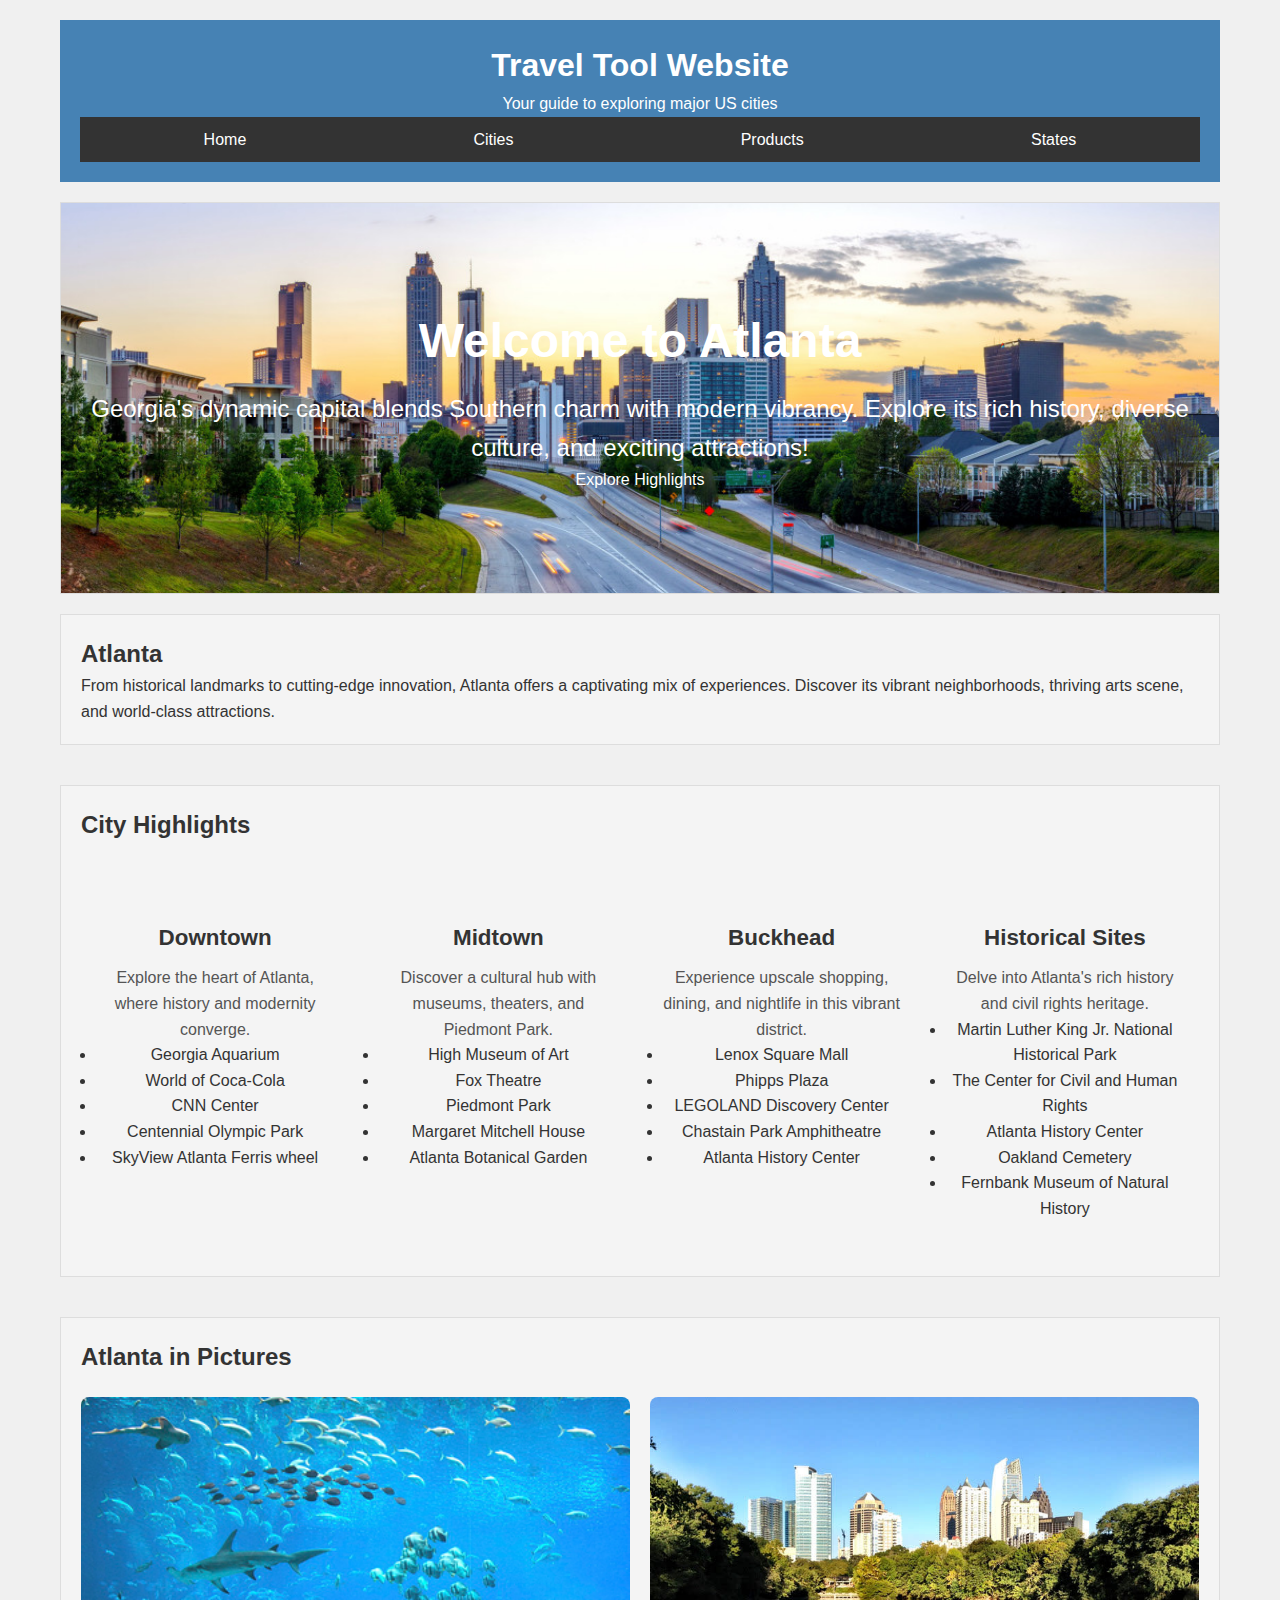
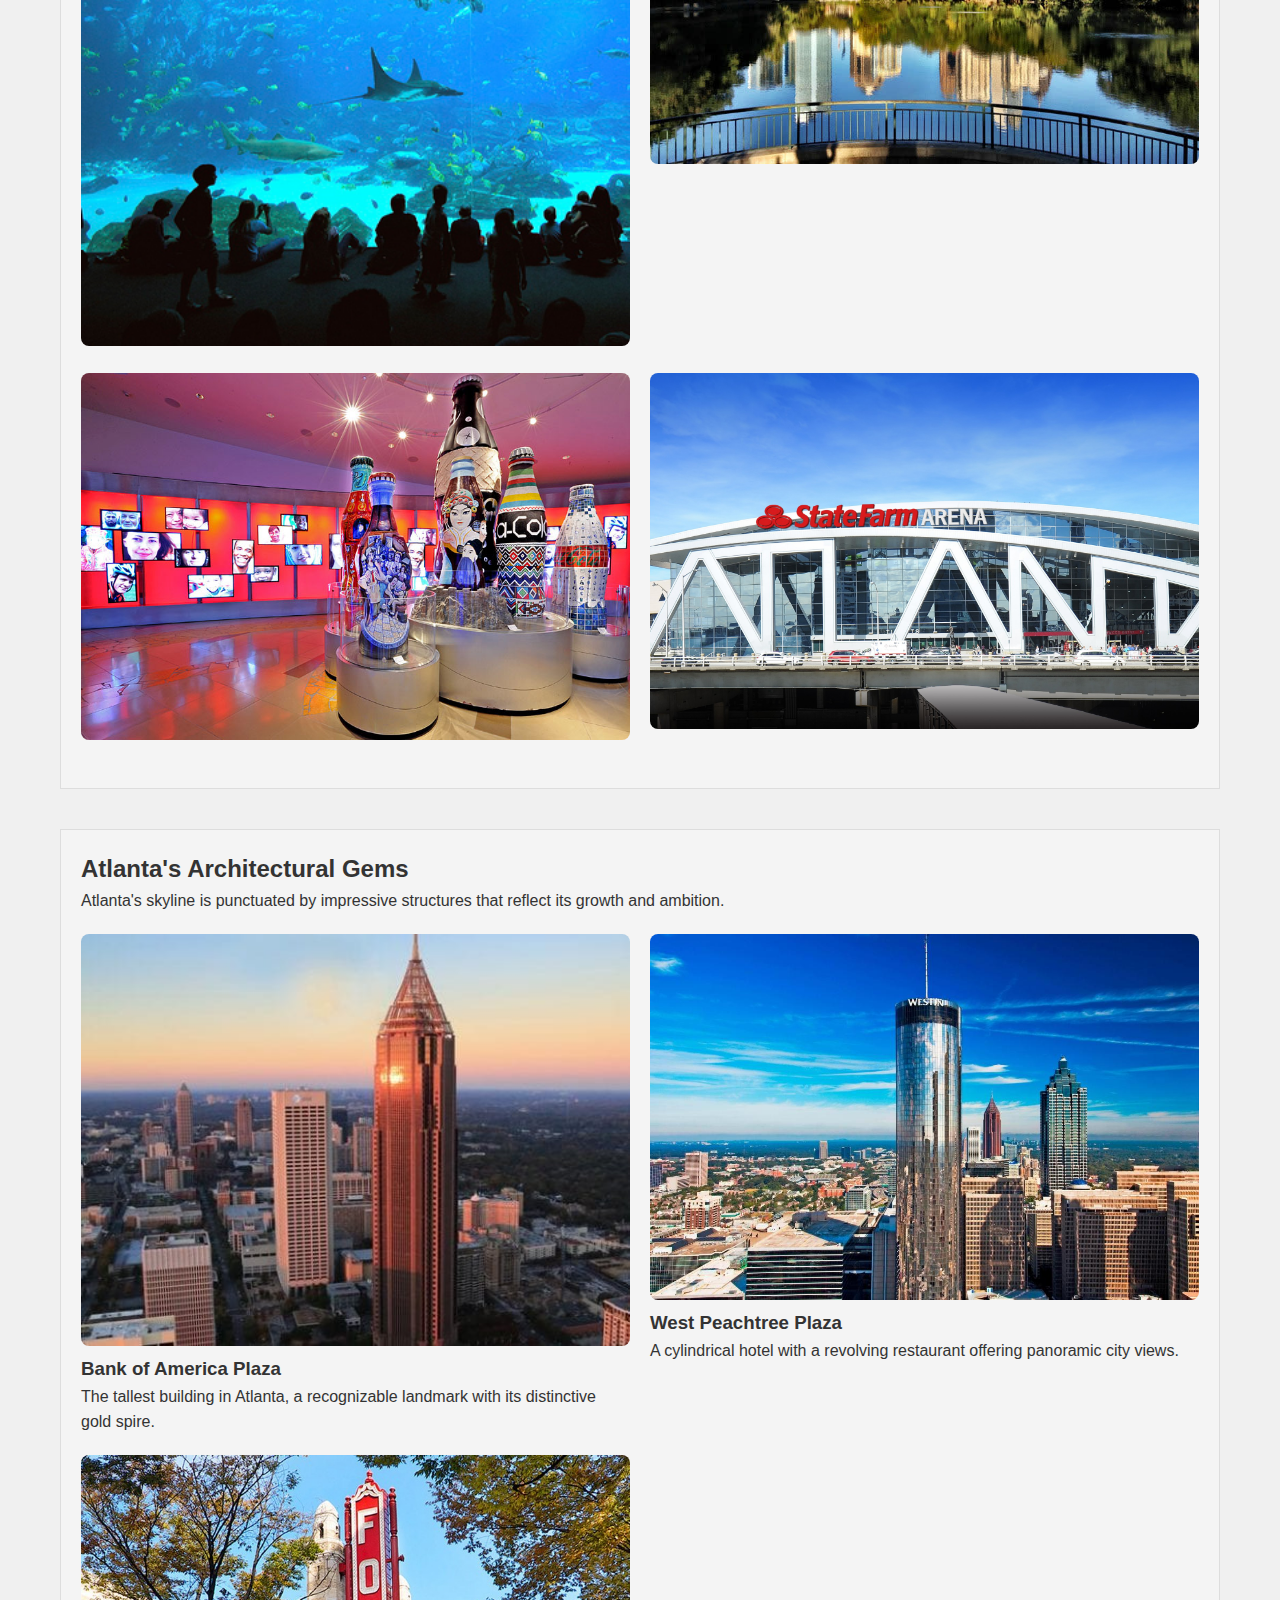
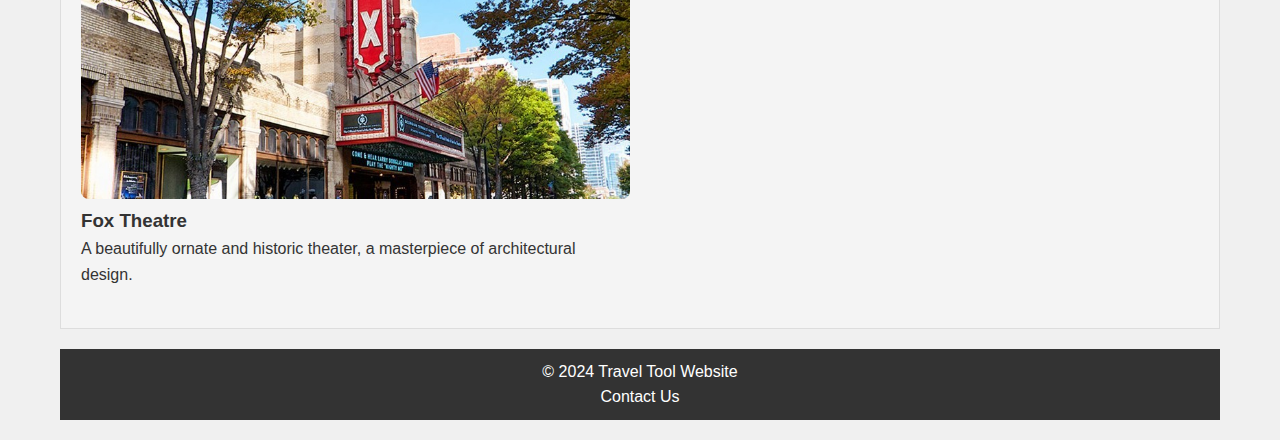
<file: atl.html>
<!DOCTYPE html>
<html lang="en">
<head>
    <meta charset="UTF-8">
    <meta name="viewport" content="width=device-width, initial-scale=1.0">
    <meta name="description" content="Explore   
    Atlanta's vibrant blend of Southern charm and modern attractions. Discover historical landmarks, cultural hubs, and exciting things to do.">   
    <title>Travel Tool - Atlanta</title>
    <link rel="stylesheet" href="styles.css"> 
</head>
<body>
    <div id="wrapper">
        <header>
            <a href="index.html"><h1>Travel Tool Website</h1></a>
            <p>Your guide to exploring major US cities</p>
            <nav aria-label="Main Navigation">
                <ul>
                    <li><a href="index.html">Home</a></li>
                    <li><a href="cities.html">Cities</a></li>
                    <li><a href="products.html">Products</a></li>
                    <li class="dropdown">
                        <a href="states.html">States</a>
                        <ul class="dropdown-content">
                            <li><a href="newYork.html">New York</a></li>
                            <li><a href="cali.html">California</a></li>
                            <li><a href="florida.html">Florida</a></li>
                            <li><a href="atl.html">Atlanta</a></li>
                            <li><a href="illinois.html">Illinois</a></li>
                        </ul>
                    </li>
                </ul>
            </nav>
        </header>
        
        <section id="hero" style="background-image: url('img/atl.jpg');"> 
            <div class="hero-text">
                <h2>Welcome to Atlanta</h2>
                <p>Georgia's dynamic capital blends Southern charm with modern vibrancy. Explore its rich history, diverse culture, and exciting attractions!</p>
                <a href="#city-highlights" class="explore-button">Explore Highlights</a>
            </div>
        </section>

        <main>
            <section id="intro">
                <h2>Atlanta</h2>
                <p>From historical landmarks to cutting-edge innovation, Atlanta offers a captivating mix of experiences. Discover its vibrant neighborhoods, thriving arts scene, and world-class attractions.</p>
            </section>

            <section id="city-highlights">
                <h2>City Highlights</h2>
                <div class="highlights-grid">
                    <div class="highlight">
                        <h3>Downtown</h3>
                        <p>Explore the heart of Atlanta, where history and modernity converge.</p>
                        <ul>
                            <li>Georgia Aquarium</li>
                            <li>World of Coca-Cola</li>
                            <li>CNN Center</li>
                            <li>Centennial Olympic Park</li>
                            <li>SkyView Atlanta Ferris wheel</li>
                        </ul>
                    </div>
                    <div class="highlight">
                        <h3>Midtown</h3>
                        <p>Discover a cultural hub with museums, theaters, and Piedmont Park.</p>
                        <ul>
                            <li>High Museum of Art</li>
                            <li>Fox Theatre</li>
                            <li>Piedmont Park</li>
                            <li>Margaret Mitchell House</li>
                            <li>Atlanta Botanical Garden</li>
                        </ul>
                    </div>
                    <div class="highlight">
                        <h3>Buckhead</h3>
                        <p>Experience upscale shopping, dining, and nightlife in this vibrant district.</p>
                        <ul>
                            <li>Lenox Square Mall</li>
                            <li>Phipps Plaza</li>
                            <li>LEGOLAND Discovery Center</li>
                            <li>Chastain Park Amphitheatre</li>
                            <li>Atlanta History Center</li>
                        </ul>
                    </div>
                    <div class="highlight">
                        <h3>Historical Sites</h3>
                        <p>Delve into Atlanta's rich history and civil rights heritage.</p>
                        <ul>
                            <li>Martin Luther King Jr. National Historical Park</li>
                            <li>The Center for Civil and Human Rights</li>
                            <li>Atlanta History Center</li>
                            <li>Oakland Cemetery</li>
                            <li>Fernbank Museum of Natural History</li>
                        </ul>
                    </div>
                </div>
            </section>

            <section id="atlanta-photos">
                <h2>Atlanta in Pictures</h2>
                <div class="city-grid">
                    <div class="column">
                        <img src="img/quarium.png" alt="Georgia Aquarium, Atlanta"> 
                    </div>
                    <div class="column">
                        <img src="img/piedmontPark.jpg" alt="Piedmont Park, Atlanta"> 
                    </div>
                    <div class="column">
                        <img src="img/Coke.jpg" alt="World of Coca-Cola, Atlanta"> 
                    </div>
                   <div class="column">
                        <img src="img/state.jpg" alt="state farm arena"> 
                    </div>
                </div>
            </section>

            <section id="tall-structures">
                <h2>Atlanta's Architectural Gems</h2>
                <p>Atlanta's skyline is punctuated by impressive structures that reflect its growth and ambition.</p>

                <div class="city-grid">
                    <div class="column">
                        <img src="img/BOA.jpg" alt="Bank of America Plaza, Atlanta"> 
                        <h3>Bank of America Plaza</h3>
                        <p>The tallest building in Atlanta, a recognizable landmark with its distinctive gold spire.</p>
                    </div>
                    <div class="column">
                        <img src="img/westPeach.jpg" alt="West Peachtree Plaza, Atlanta"> 
                        <h3>West Peachtree Plaza</h3>
                        <p>A cylindrical hotel with a revolving restaurant offering panoramic city views.</p>
                    </div>
                    <div class="column">
                        <img src="img/Fox.jpg" alt="Fox Theatre, Atlanta"> 
                        <h3>Fox Theatre</h3>
                        <p>A beautifully ornate and historic theater, a masterpiece of architectural design.</p>
                    </div>
                </div>
            </section>

        </main>

        <footer>
            <p>© 2024 Travel Tool Website</p>
            <p><a href="mailto:zach@gmail.com">Contact Us</a></p>
        </footer>
    </div>
    <script src="script.js"></script>

</body>
</html>
</file>
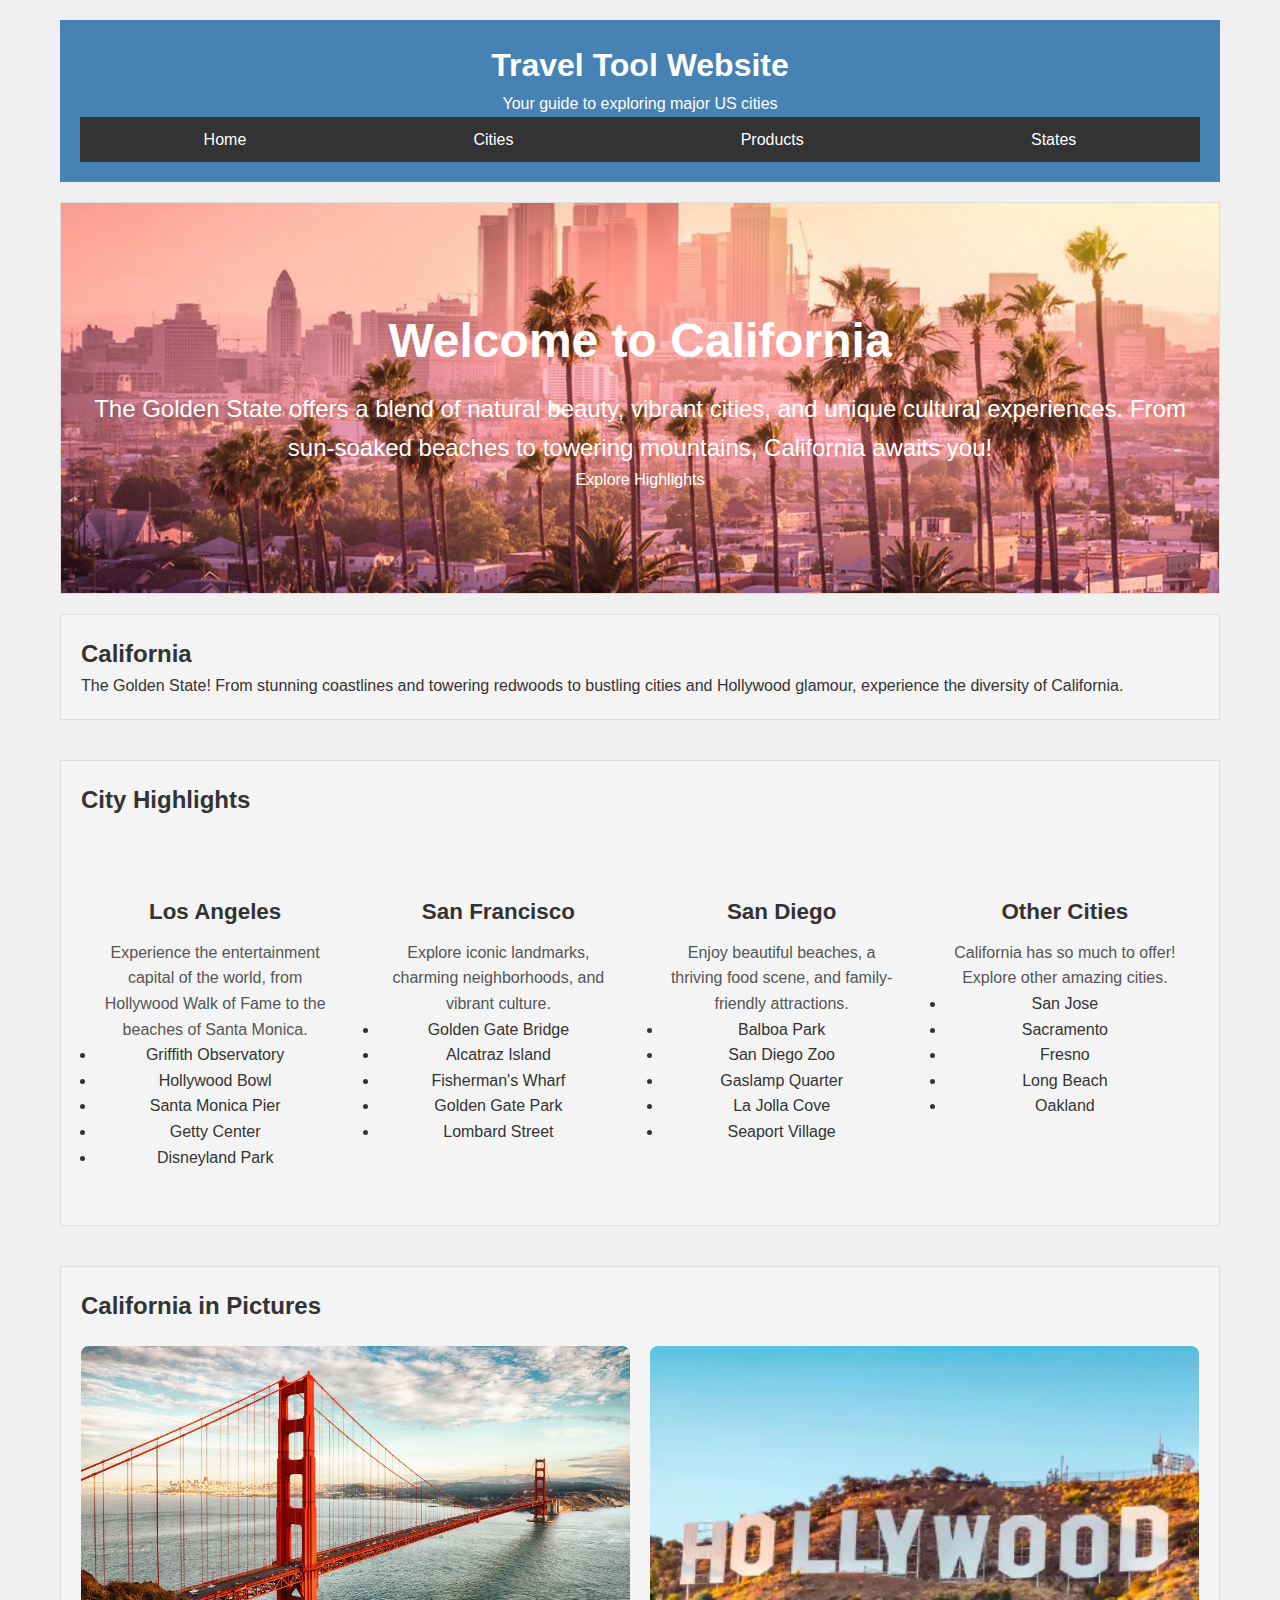
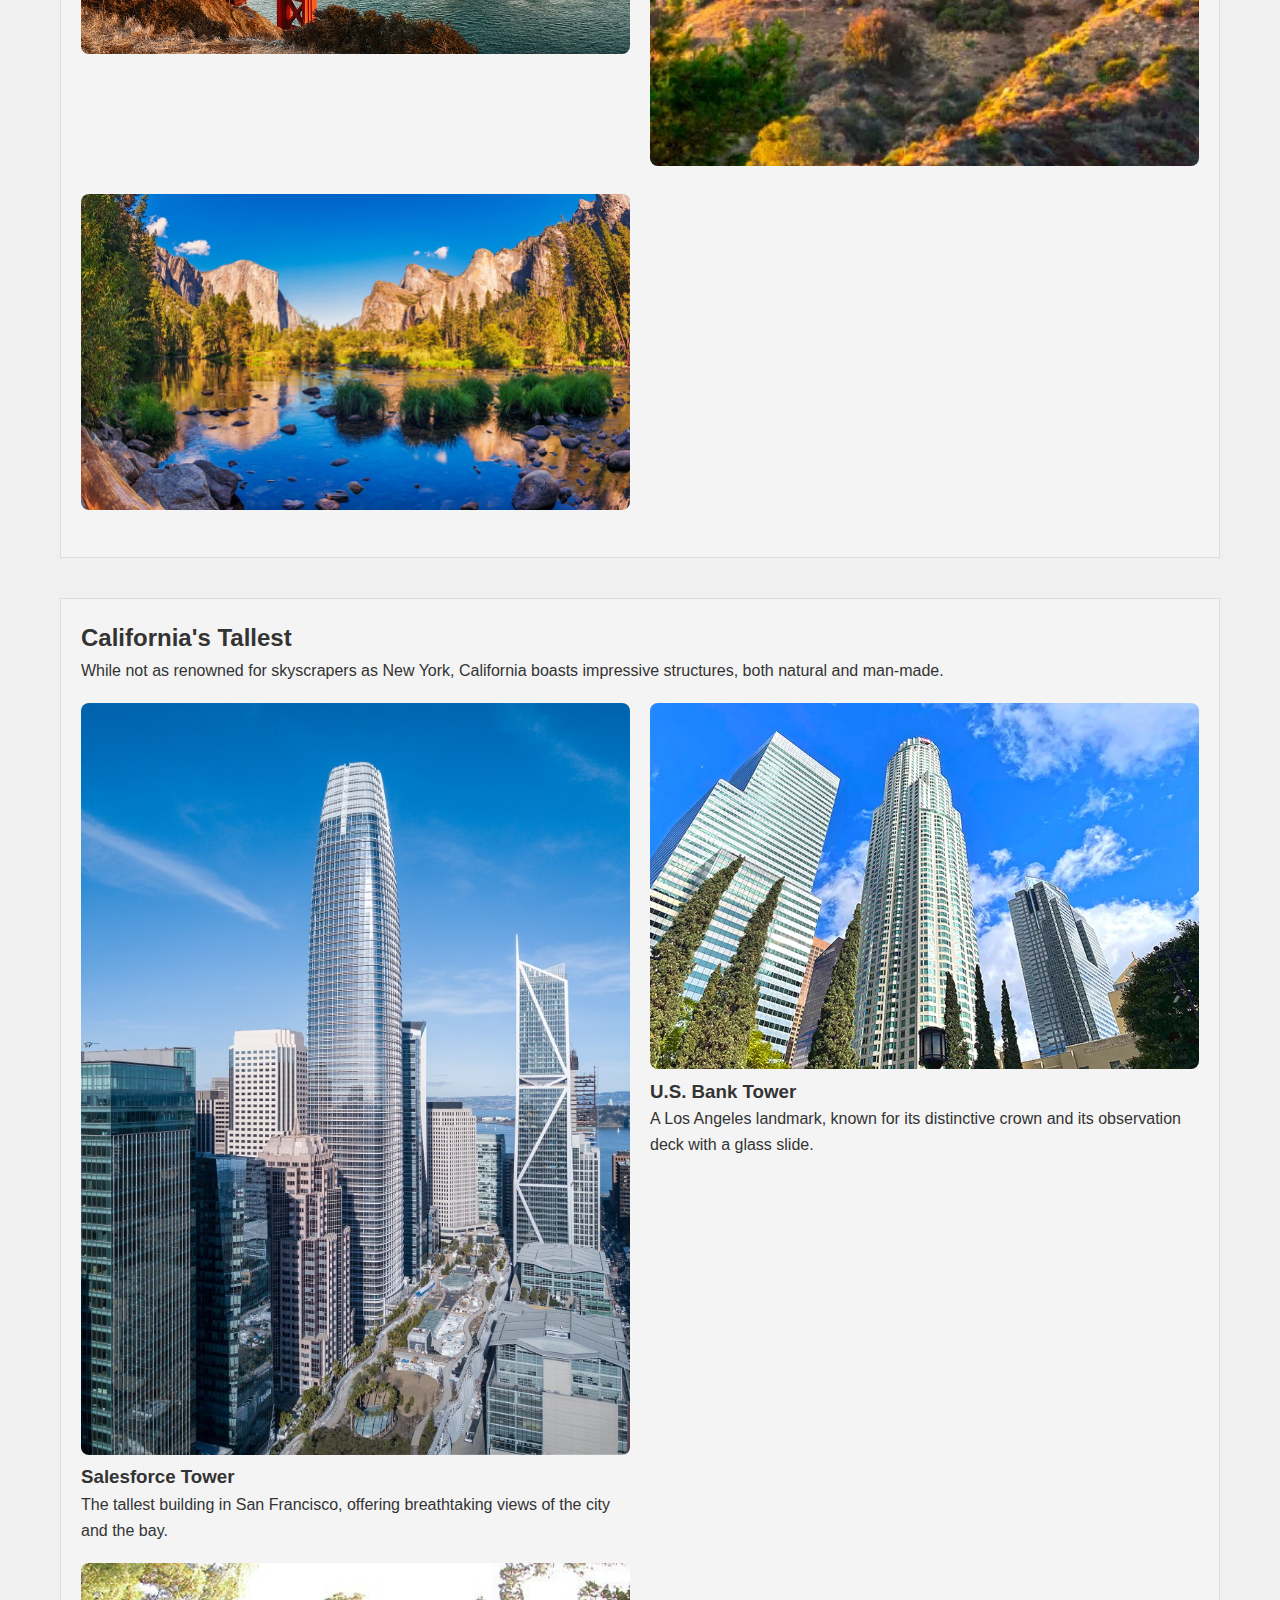
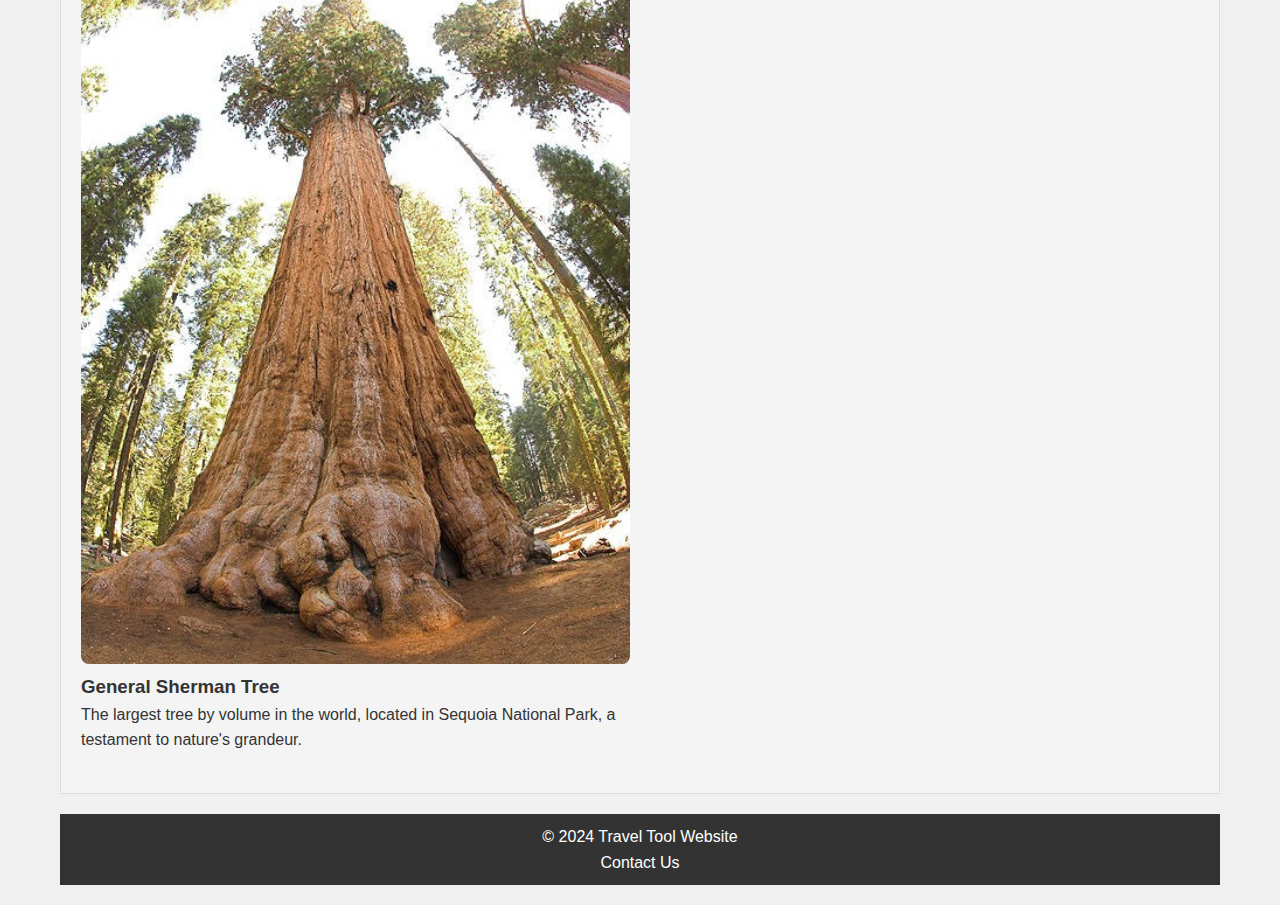
<file: cali.html>
<!DOCTYPE html>
<html lang="en">
<head>
    <meta charset="UTF-8">
    <meta name="viewport" content="width=device-width, initial-scale=1.0">
    <meta name="description" content="Discover   
    the Golden State! Explore California's iconic cities, stunning natural wonders, and diverse attractions, from beaches to mountains."> 
    <title>Travel Tool - California</title>
    <link rel="stylesheet" href="styles.css">
</head>
<body>
    <div id="wrapper">
        <header>
            <a href="index.html"><h1>Travel Tool Website</h1></a>
            <p>Your guide to exploring major US cities</p>
            <nav aria-label="Main Navigation">
                <ul>
                    <li><a href="index.html">Home</a></li>
                    <li><a href="cities.html">Cities</a></li>
                    <li><a href="products.html">Products</a></li>
                    <li class="dropdown">
                        <a href="states.html">States</a>
                        <ul class="dropdown-content">
                            <li><a href="newYork.html">New York</a></li>
                            <li><a href="cali.html">California</a></li>
                             <li><a href="florida.html">Florida</a></li>
                            <li><a href="atl.html">Atlanta</a></li>
                            <li><a href="illinois.html">Illinois</a></li>
                        </ul>
                    </li>
                </ul>
            </nav>
        </header>
        <section id="hero" style="background-image: url('img/CaliHero.jpeg');">
            <div class="hero-text">
                <h2>Welcome to California</h2>
                <p>The Golden State offers a blend of natural beauty, vibrant cities, and unique cultural experiences. From sun-soaked beaches to towering mountains, California awaits you!</p>
                <a href="#city-highlights" class="explore-button">Explore Highlights</a>
            </div>
        </section>
        

        <main>
            <section id="intro">
                <h2>California</h2>
                <p>The Golden State! From stunning coastlines and towering redwoods to bustling cities and Hollywood glamour, experience the diversity of California.</p>
            </section>
        

            <section id="city-highlights">
                <h2>City Highlights</h2>
                <div class="highlights-grid">
                    <div class="highlight">
                        <h3>Los Angeles</h3>
                        <p>Experience the entertainment capital of the world, from Hollywood Walk of Fame to the beaches of Santa Monica.</p>
                        <ul>
                            <li>Griffith Observatory</li>
                            <li>Hollywood Bowl</li>
                            <li>Santa Monica Pier</li>
                            <li>Getty Center</li>
                            <li>Disneyland Park</li>
                        </ul>
                    </div>
                    <div class="highlight">
                        <h3>San Francisco</h3>
                        <p>Explore iconic landmarks, charming neighborhoods, and vibrant culture.</p>
                        <ul>
                            <li>Golden Gate Bridge</li>
                            <li>Alcatraz Island</li>
                            <li>Fisherman's Wharf</li>
                            <li>Golden Gate Park</li>
                            <li>Lombard Street</li>
                        </ul>
                    </div>
                    <div class="highlight">
                        <h3>San Diego</h3>
                        <p>Enjoy beautiful beaches, a thriving food scene, and family-friendly attractions.</p>
                        <ul>
                            <li>Balboa Park</li>
                            <li>San Diego Zoo</li>
                            <li>Gaslamp Quarter</li>
                            <li>La Jolla Cove</li>
                            <li>Seaport Village</li>
                        </ul>
                    </div>
                    <div class="highlight">
                        <h3>Other Cities</h3>
                        <p>California has so much to offer! Explore other amazing cities.</p>
                        <ul>
                            <li>San Jose</li>
                            <li>Sacramento</li>
                            <li>Fresno</li>
                            <li>Long Beach</li>
                            <li>Oakland</li>
                        </ul>
                    </div>
                </div>
            </section>
    
            
            

            <section id="california-photos">
                <h2>California in Pictures</h2>
                <div class="city-grid">
                    <div class="column">
                        <img src="img/ggBridge.jpg" alt="Golden Gate Bridge, San Francisco">
                    </div>
                    <div class="column">
                        <img src="img/hollySign.webp" alt="Hollywood Sign, Los Angeles">
                    </div>
                    <div class="column">
                        <img src="img/yopark.jpg" alt="Yosemite National Park">
                    </div>
                </div>
            </section>

            <section id="tall-structures">
                <h2>California's Tallest</h2>
                <p>While not as renowned for skyscrapers as New York, California boasts impressive structures, both natural and man-made.</p>

                <div class="city-grid">
                    <div class="column">
                        <img src="img/salesF.jpg" alt="Salesforce Tower, San Francisco">
                        <h3>Salesforce Tower</h3>
                        <p>The tallest building in San Francisco, offering breathtaking views of the city and the bay.</p>
                    </div>
                    <div class="column">
                        <img src="img/bankTower.webp" alt="U.S. Bank Tower, Los Angeles">
                        <h3>U.S. Bank Tower</h3>
                        <p>A Los Angeles landmark, known for its distinctive crown and its observation deck with a glass slide.</p>
                    </div>
                    <div class="column">
                        <img src="img/ShermanTree.jpg" alt="General Sherman Tree">
                        <h3>General Sherman Tree</h3>
                        <p>The largest tree by volume in the world, located in Sequoia National Park, a testament to nature's grandeur.</p>
                    </div>
                </div>
            </section>

        </main>

        <footer>
            <p>© 2024 Travel Tool Website</p>
            <p><a href="mailto:zach@gmail.com">Contact Us</a></p>
        </footer>
    </div>
    <script src="script.js"></script>

</body>

</html>
</file>
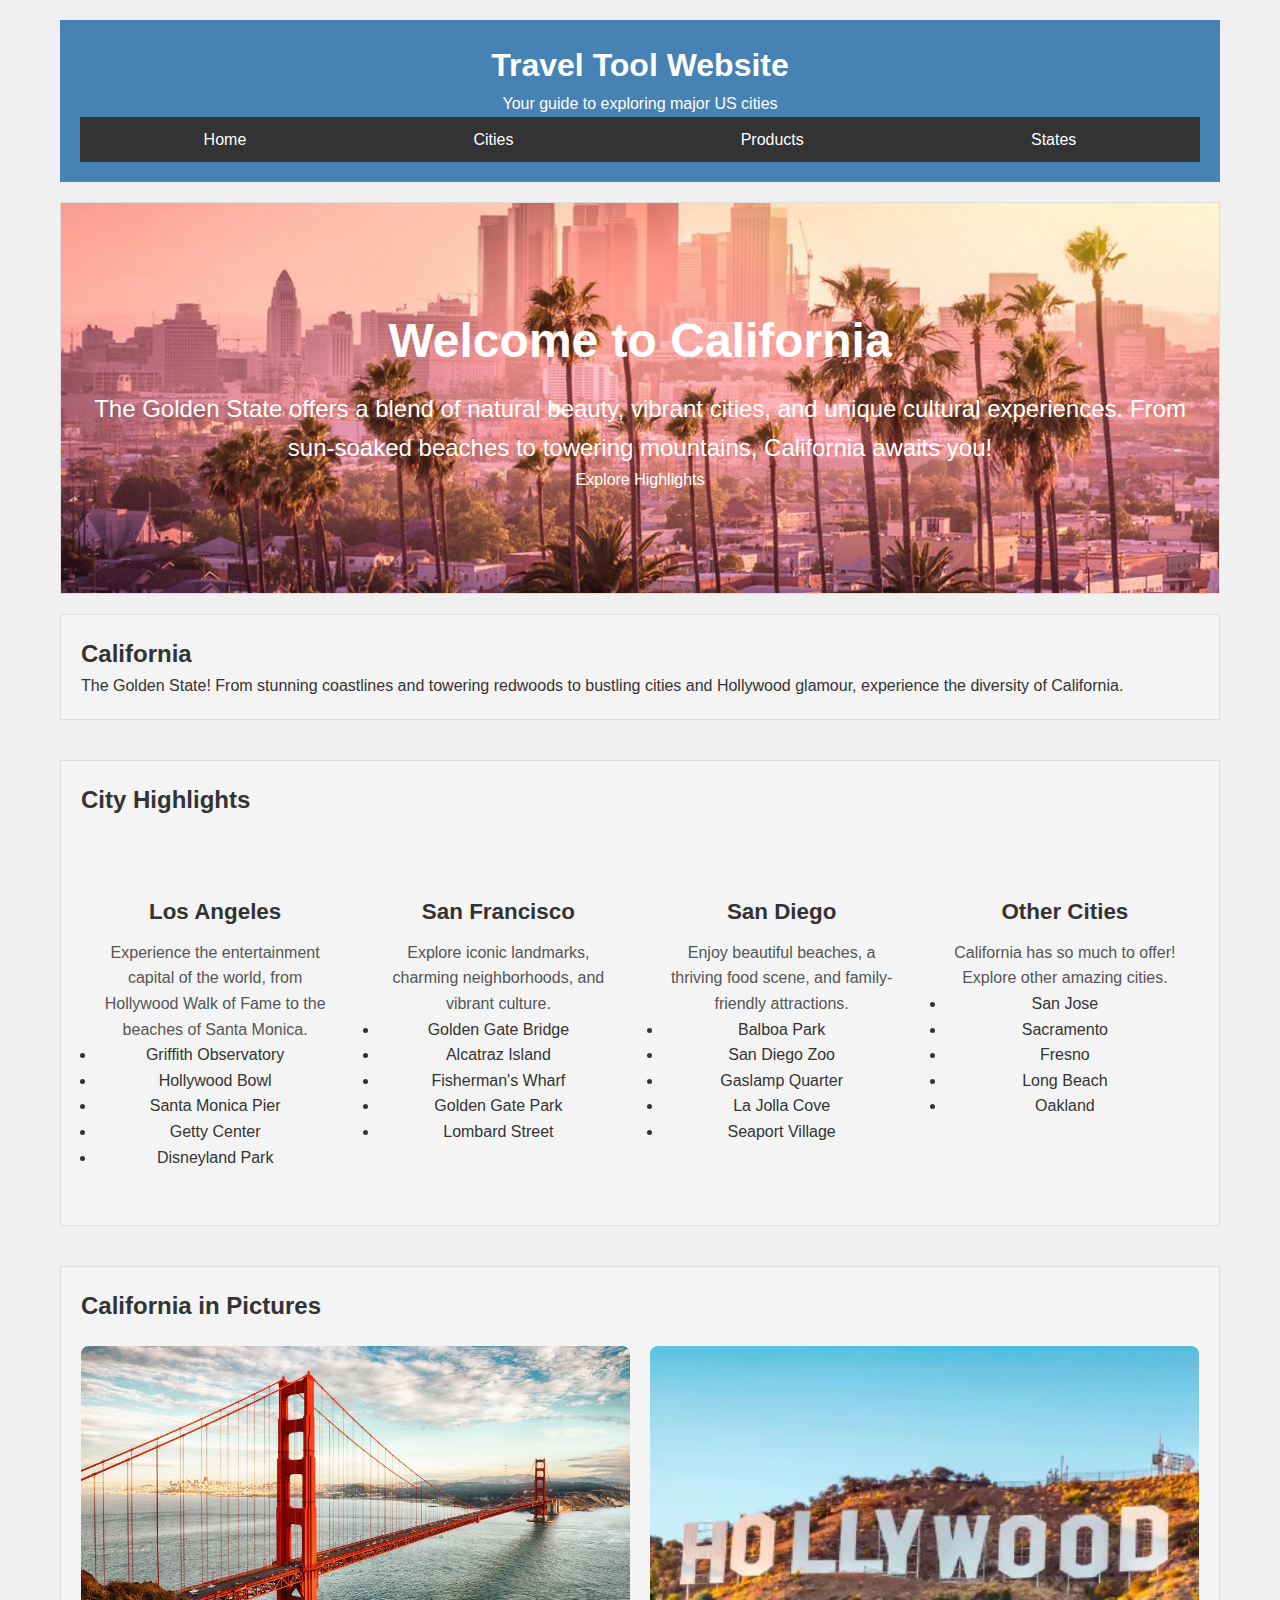
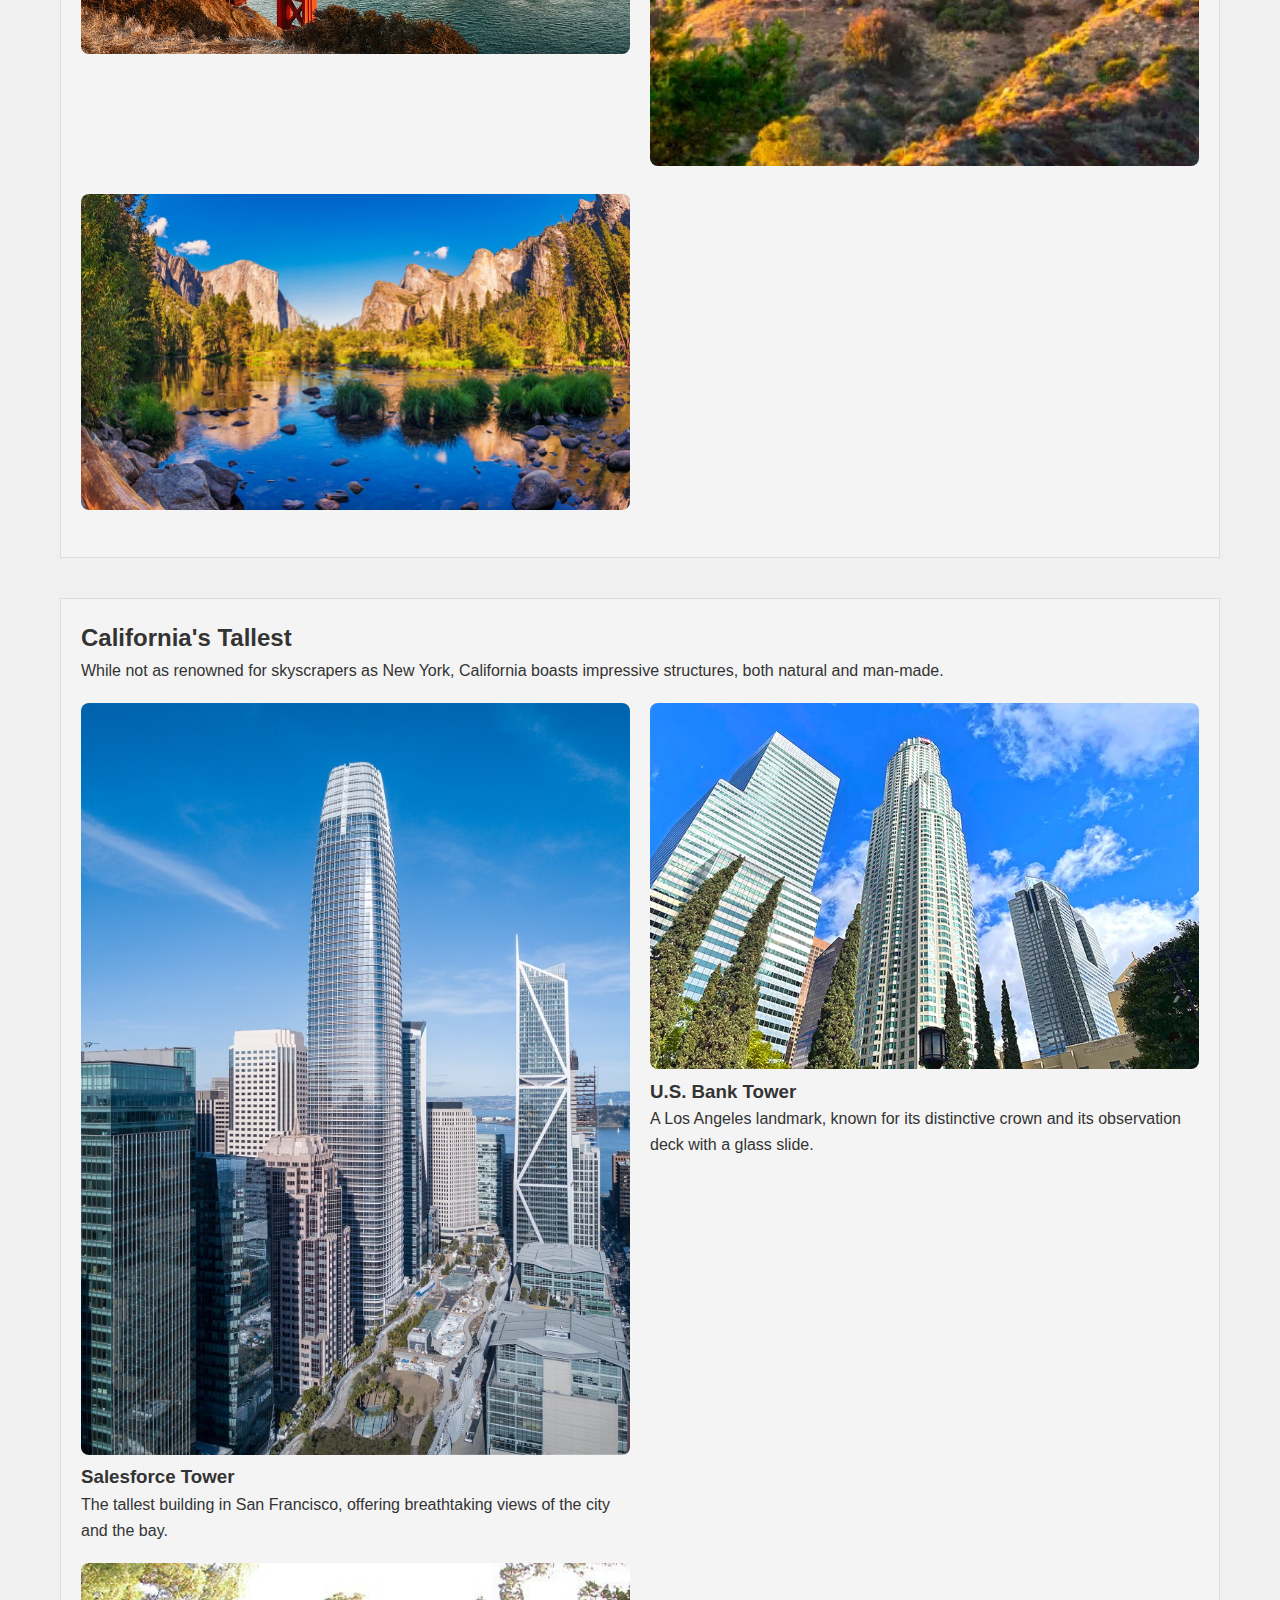
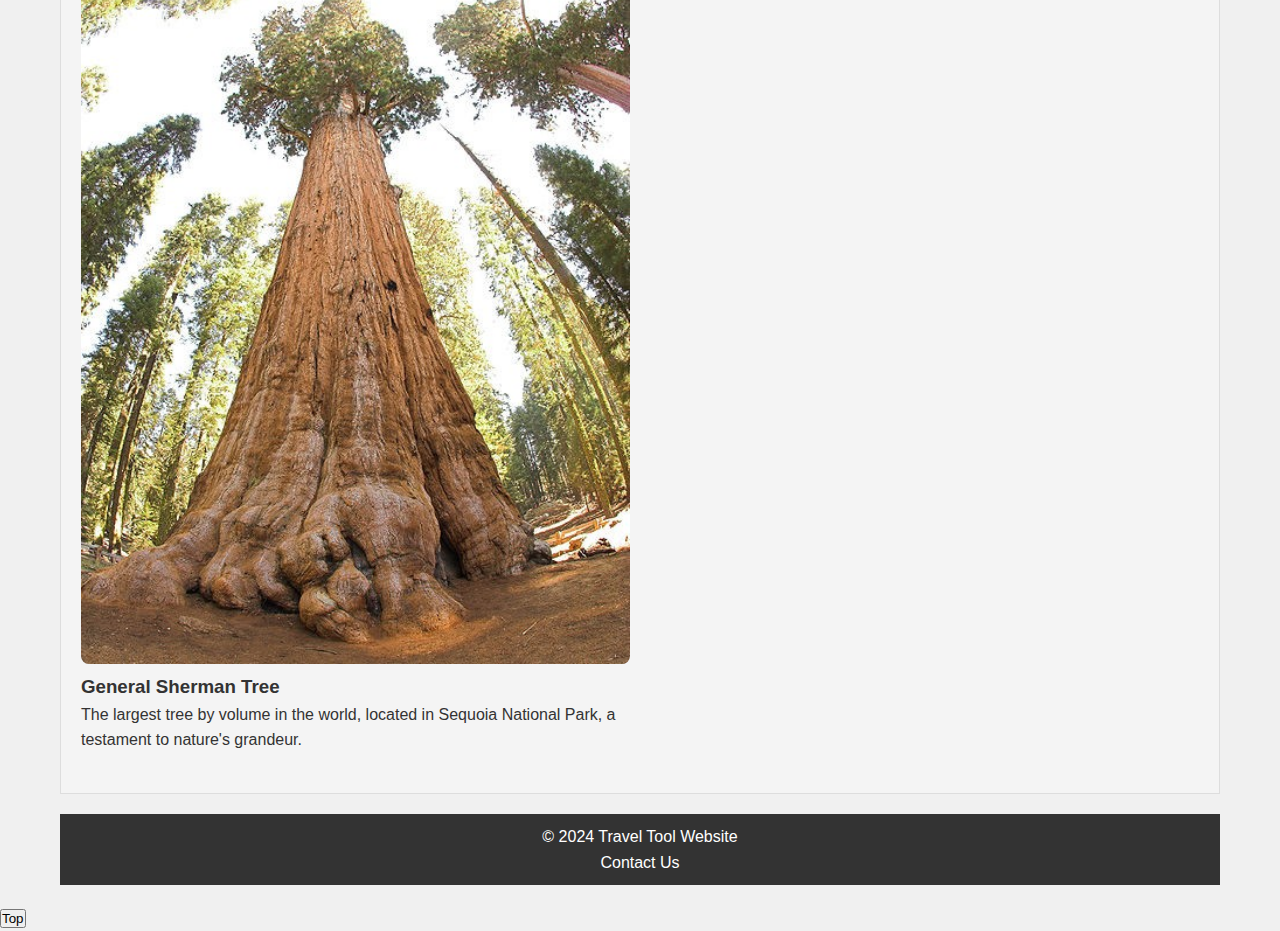
<file: cities.html>
<!DOCTYPE html>
<html lang="en">
<head>
    <meta charset="UTF-8">
    <meta name="viewport" content="width=device-width, initial-scale=1.0">
    <meta name="description" content="Discover   
    the Golden State! Explore California's iconic cities, stunning natural wonders, and diverse attractions, from beaches to mountains."> 
    <title>Travel Tool - California</title>
    <link rel="stylesheet" href="styles.css">
</head>
<body>
    <div id="wrapper">
        <header>
            <a href="index.html"><h1>Travel Tool Website</h1></a>
            <p>Your guide to exploring major US cities</p>
            <nav aria-label="Main Navigation">
                <ul>
                    <li><a href="index.html">Home</a></li>
                    <li><a href="cities.html">Cities</a></li>
                    <li><a href="products.html">Products</a></li>
                    <li class="dropdown">
                        <a href="states.html">States</a>
                        <ul class="dropdown-content">
                            <li><a href="newYork.html">New York</a></li>
                            <li><a href="cali.html">California</a></li>
                             <li><a href="florida.html">Florida</a></li>
                            <li><a href="atl.html">Atlanta</a></li>
                            <li><a href="illinois.html">Illinois</a></li>
                        </ul>
                    </li>
                </ul>
            </nav>
        </header>
        <section id="hero" style="background-image: url('img/CaliHero.jpeg');">
            <div class="hero-text">
                <h2>Welcome to California</h2>
                <p>The Golden State offers a blend of natural beauty, vibrant cities, and unique cultural experiences. From sun-soaked beaches to towering mountains, California awaits you!</p>
                <a href="#city-highlights" class="explore-button">Explore Highlights</a>
            </div>
        </section>
        

        <main>
            <section id="intro">
                <h2>California</h2>
                <p>The Golden State! From stunning coastlines and towering redwoods to bustling cities and Hollywood glamour, experience the diversity of California.</p>
            </section>
        

            <section id="city-highlights">
                <h2>City Highlights</h2>
                <div class="highlights-grid">
                    <div class="highlight">
                        <h3>Los Angeles</h3>
                        <p>Experience the entertainment capital of the world, from Hollywood Walk of Fame to the beaches of Santa Monica.</p>
                        <ul>
                            <li>Griffith Observatory</li>
                            <li>Hollywood Bowl</li>
                            <li>Santa Monica Pier</li>
                            <li>Getty Center</li>
                            <li>Disneyland Park</li>
                        </ul>
                    </div>
                    <div class="highlight">
                        <h3>San Francisco</h3>
                        <p>Explore iconic landmarks, charming neighborhoods, and vibrant culture.</p>
                        <ul>
                            <li>Golden Gate Bridge</li>
                            <li>Alcatraz Island</li>
                            <li>Fisherman's Wharf</li>
                            <li>Golden Gate Park</li>
                            <li>Lombard Street</li>
                        </ul>
                    </div>
                    <div class="highlight">
                        <h3>San Diego</h3>
                        <p>Enjoy beautiful beaches, a thriving food scene, and family-friendly attractions.</p>
                        <ul>
                            <li>Balboa Park</li>
                            <li>San Diego Zoo</li>
                            <li>Gaslamp Quarter</li>
                            <li>La Jolla Cove</li>
                            <li>Seaport Village</li>
                        </ul>
                    </div>
                    <div class="highlight">
                        <h3>Other Cities</h3>
                        <p>California has so much to offer! Explore other amazing cities.</p>
                        <ul>
                            <li>San Jose</li>
                            <li>Sacramento</li>
                            <li>Fresno</li>
                            <li>Long Beach</li>
                            <li>Oakland</li>
                        </ul>
                    </div>
                </div>
            </section>
    
            
            

            <section id="california-photos">
                <h2>California in Pictures</h2>
                <div class="city-grid">
                    <div class="column">
                        <img src="img/ggBridge.jpg" alt="Golden Gate Bridge, San Francisco">
                    </div>
                    <div class="column">
                        <img src="img/hollySign.webp" alt="Hollywood Sign, Los Angeles">
                    </div>
                    <div class="column">
                        <img src="img/yopark.jpg" alt="Yosemite National Park">
                    </div>
                </div>
            </section>

            <section id="tall-structures">
                <h2>California's Tallest</h2>
                <p>While not as renowned for skyscrapers as New York, California boasts impressive structures, both natural and man-made.</p>

                <div class="city-grid">
                    <div class="column">
                        <img src="img/salesF.jpg" alt="Salesforce Tower, San Francisco">
                        <h3>Salesforce Tower</h3>
                        <p>The tallest building in San Francisco, offering breathtaking views of the city and the bay.</p>
                    </div>
                    <div class="column">
                        <img src="img/bankTower.webp" alt="U.S. Bank Tower, Los Angeles">
                        <h3>U.S. Bank Tower</h3>
                        <p>A Los Angeles landmark, known for its distinctive crown and its observation deck with a glass slide.</p>
                    </div>
                    <div class="column">
                        <img src="img/ShermanTree.jpg" alt="General Sherman Tree">
                        <h3>General Sherman Tree</h3>
                        <p>The largest tree by volume in the world, located in Sequoia National Park, a testament to nature's grandeur.</p>
                    </div>
                </div>
            </section>

        </main>

        <footer>
            <p>© 2024 Travel Tool Website</p>
            <p><a href="mailto:zach@gmail.com">Contact Us</a></p>
        </footer>
    </div>
    <button id="backToTop" onclick="scrollToTop()">Top</button>
    <script src="script.js"></script>
</body>
</html>
</file>
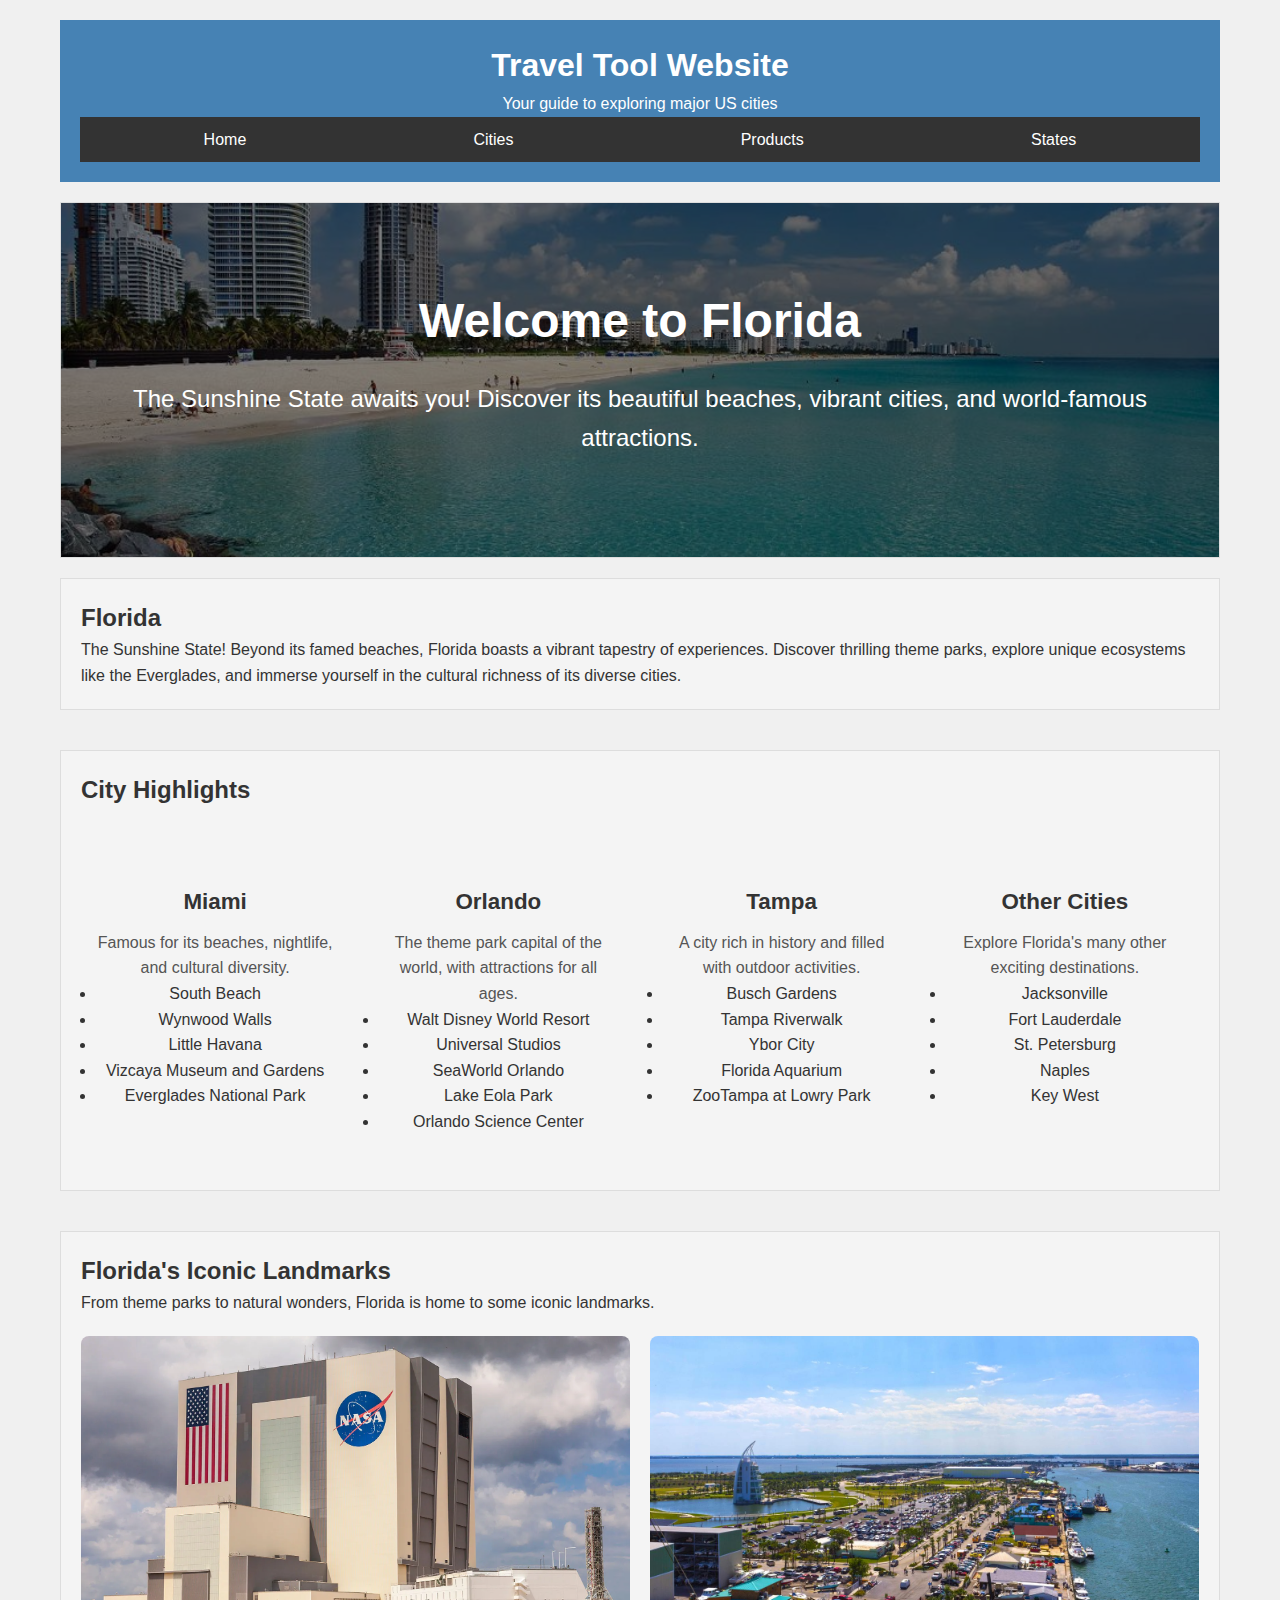
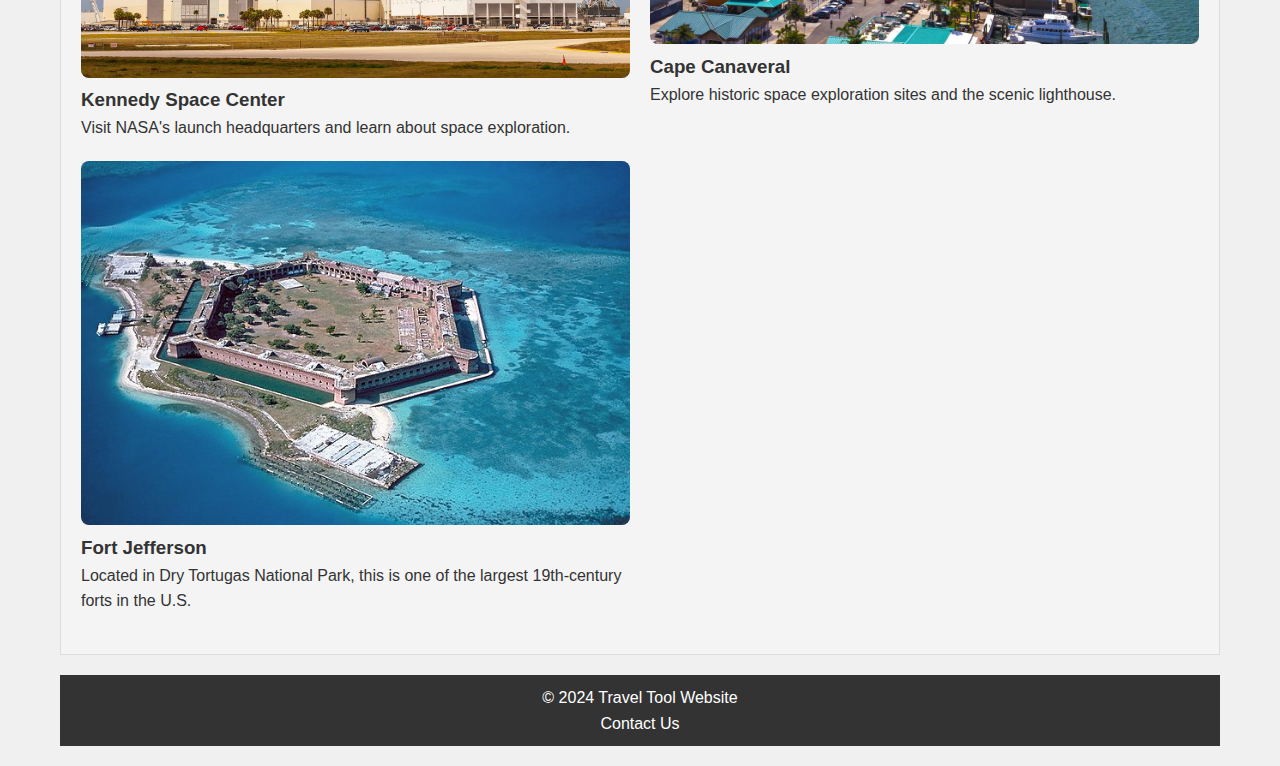
<file: florida.html>
<!DOCTYPE html>
<html lang="en">
<head>
    <meta charset="UTF-8">
    <meta name="viewport" content="width=device-width, initial-scale=1.0">
    <meta name="description" content="Explore the Sunshine State! Discover Florida's beautiful beaches, vibrant cities,
     theme parks, and natural wonders like the Everglades.">
    <title>Travel Tool - Florida</title>
    <link rel="stylesheet" href="styles.css">
</head>

<body>
    <div id="wrapper">
        <header>
            <a href="index.html"><h1>Travel Tool Website</h1></a>
            <p>Your guide to exploring major US cities</p>
            <nav aria-label="Main Navigation">
                <ul>
                    <li><a href="index.html">Home</a></li>
                    <li><a href="cities.html">Cities</a></li>
                    <li><a href="Products.html">Products</a></li>
                    <li class="dropdown">
                        <a href="states.html">States</a>
                        <ul class="dropdown-content">
                            <li><a href="newYork.html">New York</a></li>
                            <li><a href="cali.html">California</a></li>
                            <li><a href="florida.html">Florida</a></li>
                            <li><a href="atl.html">Atlanta</a></li>
                            <li><a href="illinois.html">Illinois</a></li>
                        </ul>
                    </li>
                </ul>
            </nav>
        </header>

        <!-- Hero Section -->
        <section class="hero">
            <div class="hero-content">
                <h1>Welcome to Florida</h1>
                <p>The Sunshine State awaits you! Discover its beautiful beaches, vibrant cities, and world-famous attractions.</p>
            </div>
        </section>

        <main>
            <section id="intro">
                <h2>Florida</h2>
                <p>The Sunshine State!  Beyond its famed beaches, Florida boasts a vibrant tapestry of experiences. Discover thrilling theme parks, explore unique ecosystems like the Everglades, and immerse yourself in the cultural richness of its diverse cities.</p>
              </section>
            <section id="city-highlights">
                <h2>City Highlights</h2>
                <div class="highlights-grid">
                    <div class="highlight">
                        <h3>Miami</h3>
                        <p>Famous for its beaches, nightlife, and cultural diversity.</p>
                        <ul>
                            <li>South Beach</li>
                            <li>Wynwood Walls</li>
                            <li>Little Havana</li>
                            <li>Vizcaya Museum and Gardens</li>
                            <li>Everglades National Park</li>
                        </ul>
                    </div>
                    <div class="highlight">
                        <h3>Orlando</h3>
                        <p>The theme park capital of the world, with attractions for all ages.</p>
                        <ul>
                            <li>Walt Disney World Resort</li>
                            <li>Universal Studios</li>
                            <li>SeaWorld Orlando</li>
                            <li>Lake Eola Park</li>
                            <li>Orlando Science Center</li>
                        </ul>
                    </div>
                    <div class="highlight">
                        <h3>Tampa</h3>
                        <p>A city rich in history and filled with outdoor activities.</p>
                        <ul>
                            <li>Busch Gardens</li>
                            <li>Tampa Riverwalk</li>
                            <li>Ybor City</li>
                            <li>Florida Aquarium</li>
                            <li>ZooTampa at Lowry Park</li>
                        </ul>
                    </div>
                    <div class="highlight">
                        <h3>Other Cities</h3>
                        <p>Explore Florida's many other exciting destinations.</p>
                        <ul>
                            <li>Jacksonville</li>
                            <li>Fort Lauderdale</li>
                            <li>St. Petersburg</li>
                            <li>Naples</li>
                            <li>Key West</li>
                        </ul>
                    </div>
                </div>
            </section>
            <section id="iconic-structures">
              <h2>Florida's Iconic Landmarks</h2>
              <p>From theme parks to natural wonders, Florida is home to some iconic landmarks.</p>

              <div class="city-grid">
                  <div class="column">
                      <img src="img/spaceCenter.webp" alt="Kennedy Space Center">
                      <h3>Kennedy Space Center</h3>
                      <p>Visit NASA's launch headquarters and learn about space exploration.</p>
                  </div>
                  <div class="column">
                      <img src="img/capCan.jpg" alt="Cape Canaveral Lighthouse">
                      <h3>Cape Canaveral</h3>
                      <p>Explore historic space exploration sites and the scenic lighthouse.</p>
                  </div>
                  <div class="column">
                      <img src="img/jefferson.jpg" alt="Fort Jefferson, Dry Tortugas">
                      <h3>Fort Jefferson</h3>
                      <p>Located in Dry Tortugas National Park, this is one of the largest 19th-century forts in the U.S.</p>
                  </div>
              </div>
          </section>

            <!-- Additional sections for landmarks and photos could go here -->

        </main>

        <footer>
            <p>© 2024 Travel Tool Website</p>
            <p><a href="mailto:zach@gmail.com">Contact Us</a></p>
        </footer>
    </div>
      <script src="script.js"></script>

</body>
</html>
</file>
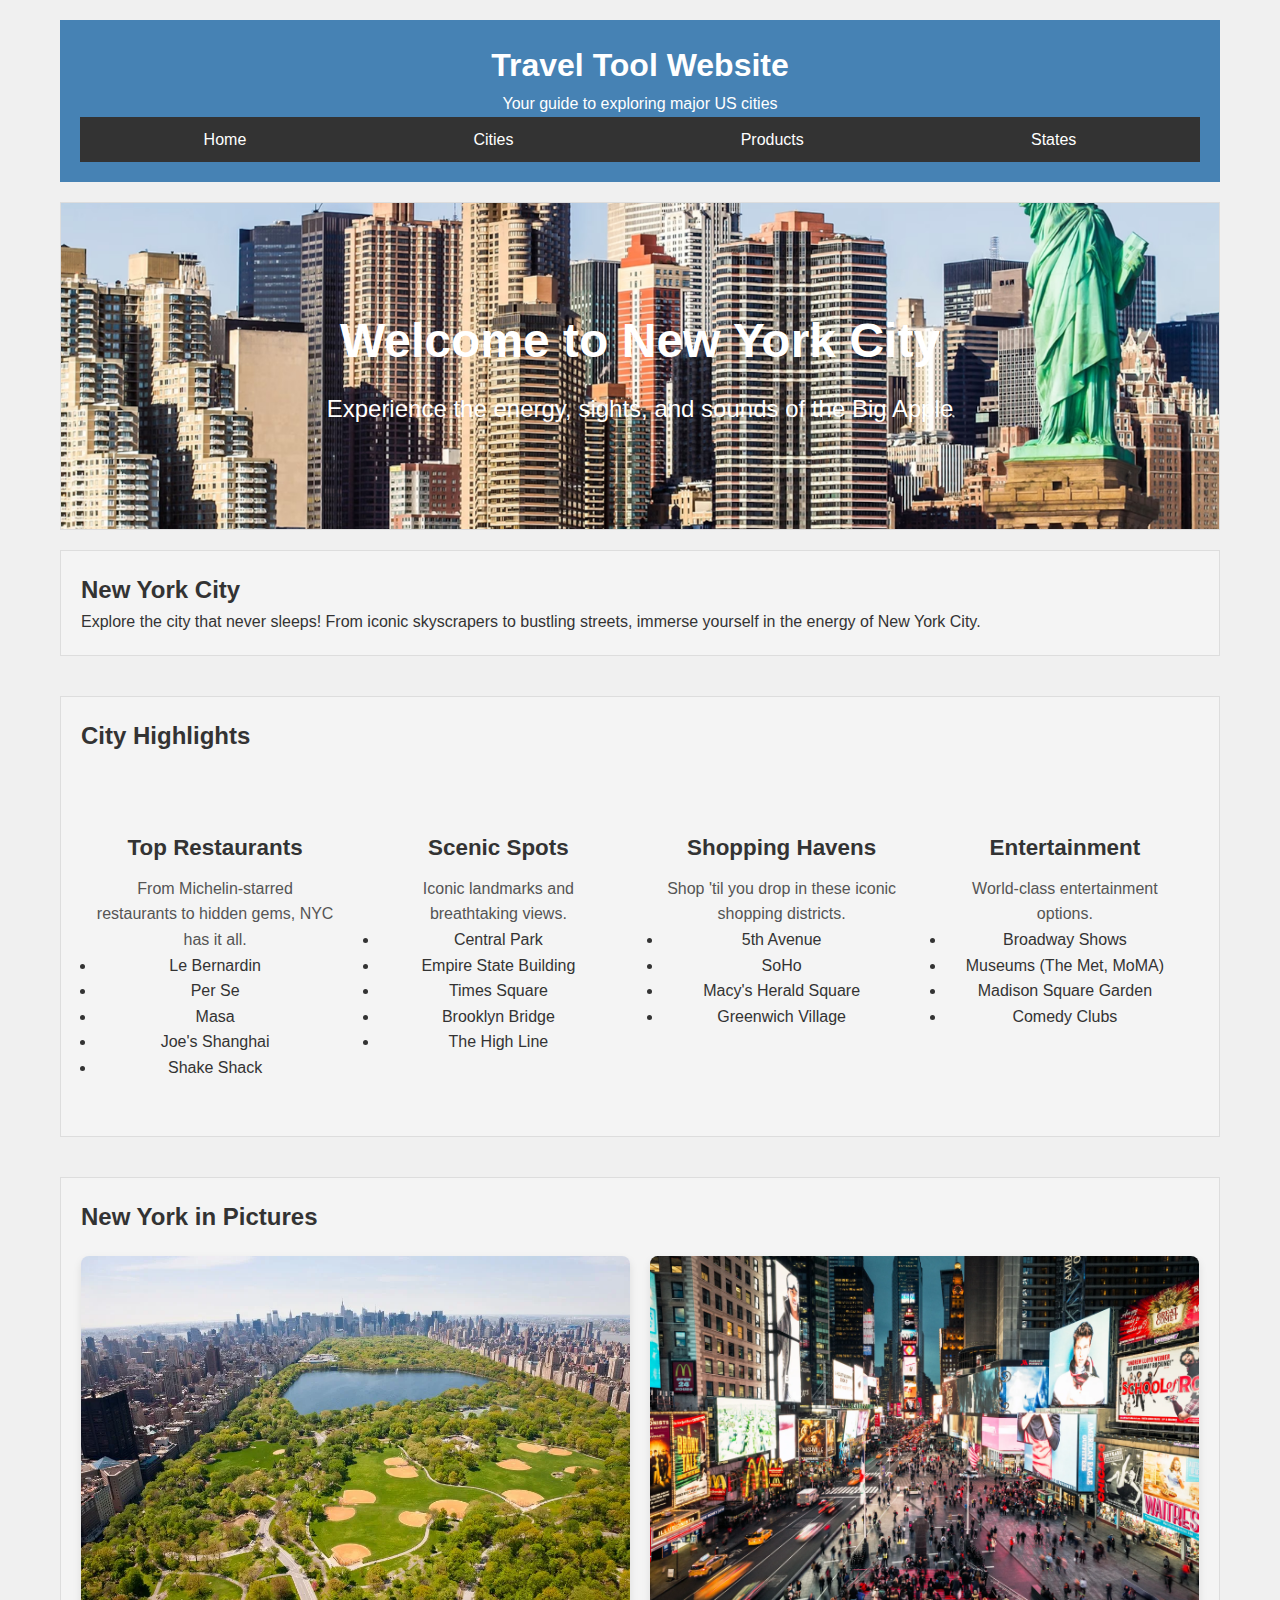
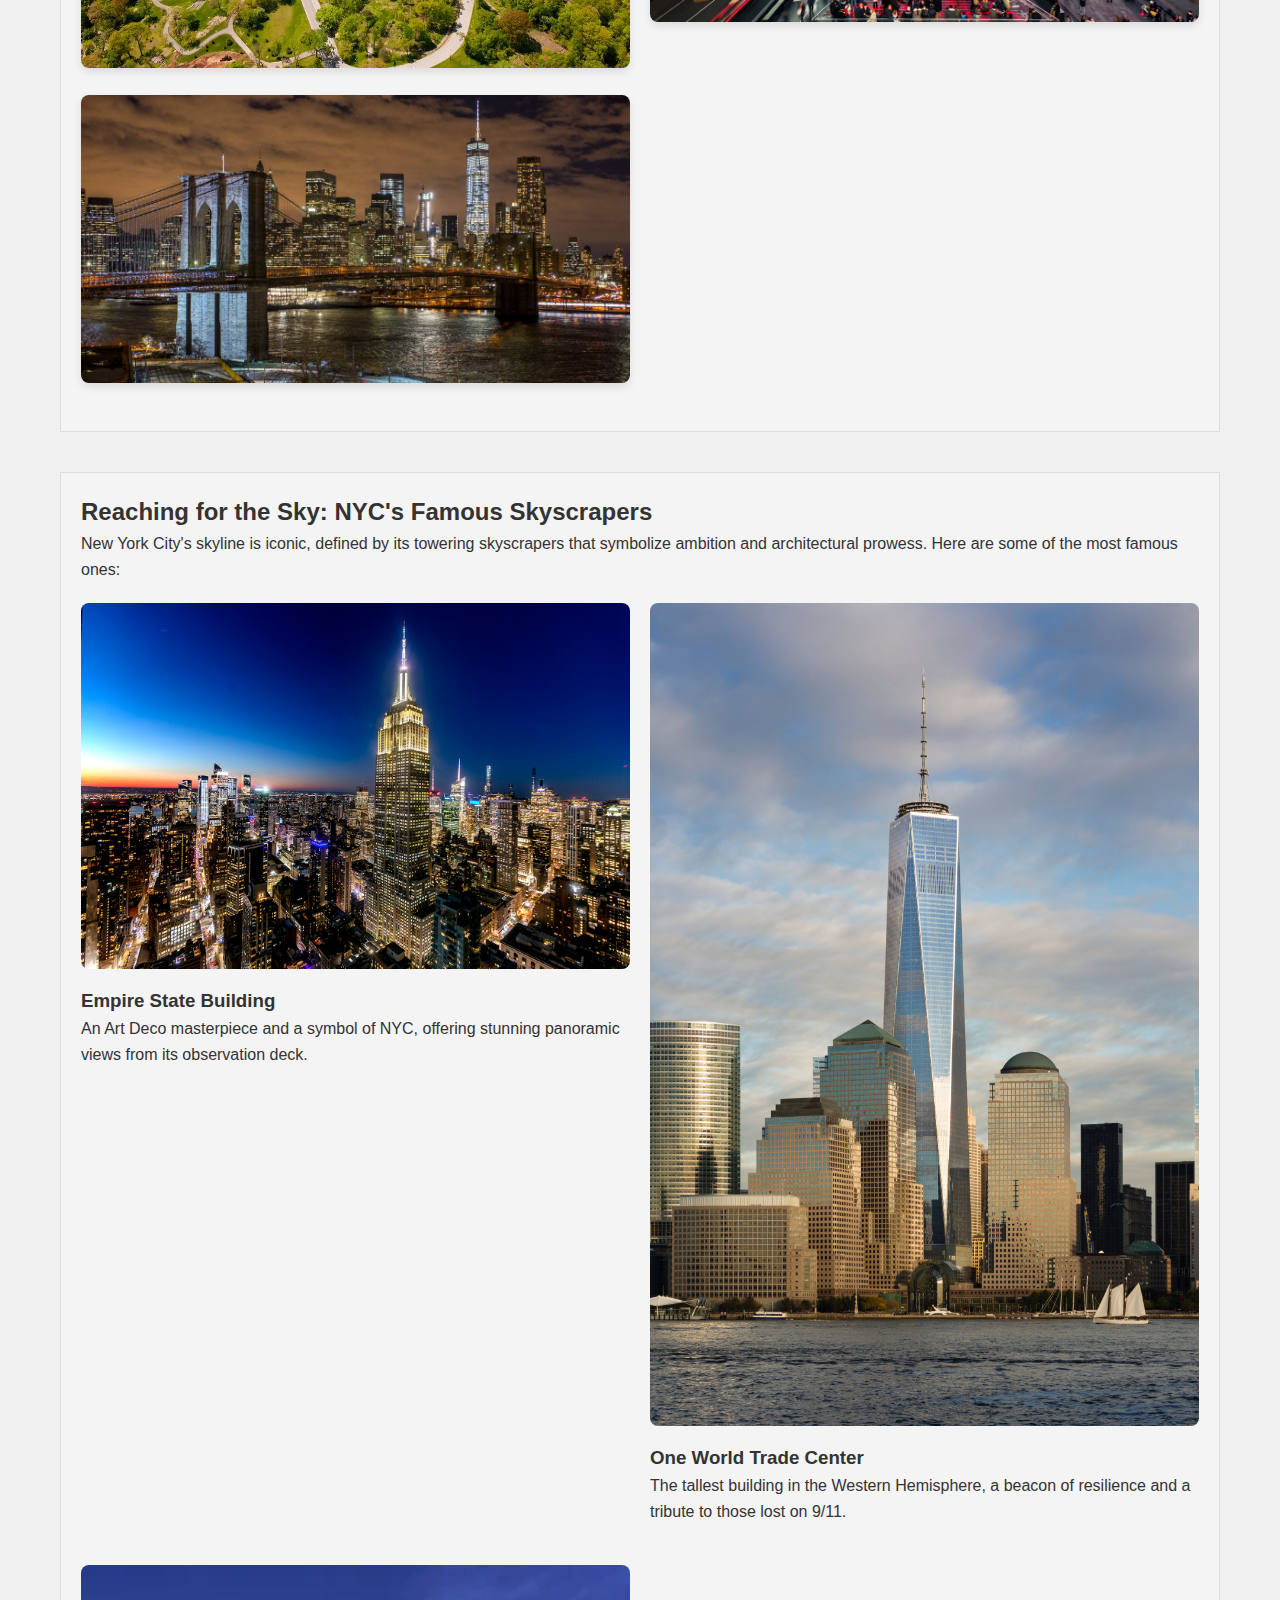
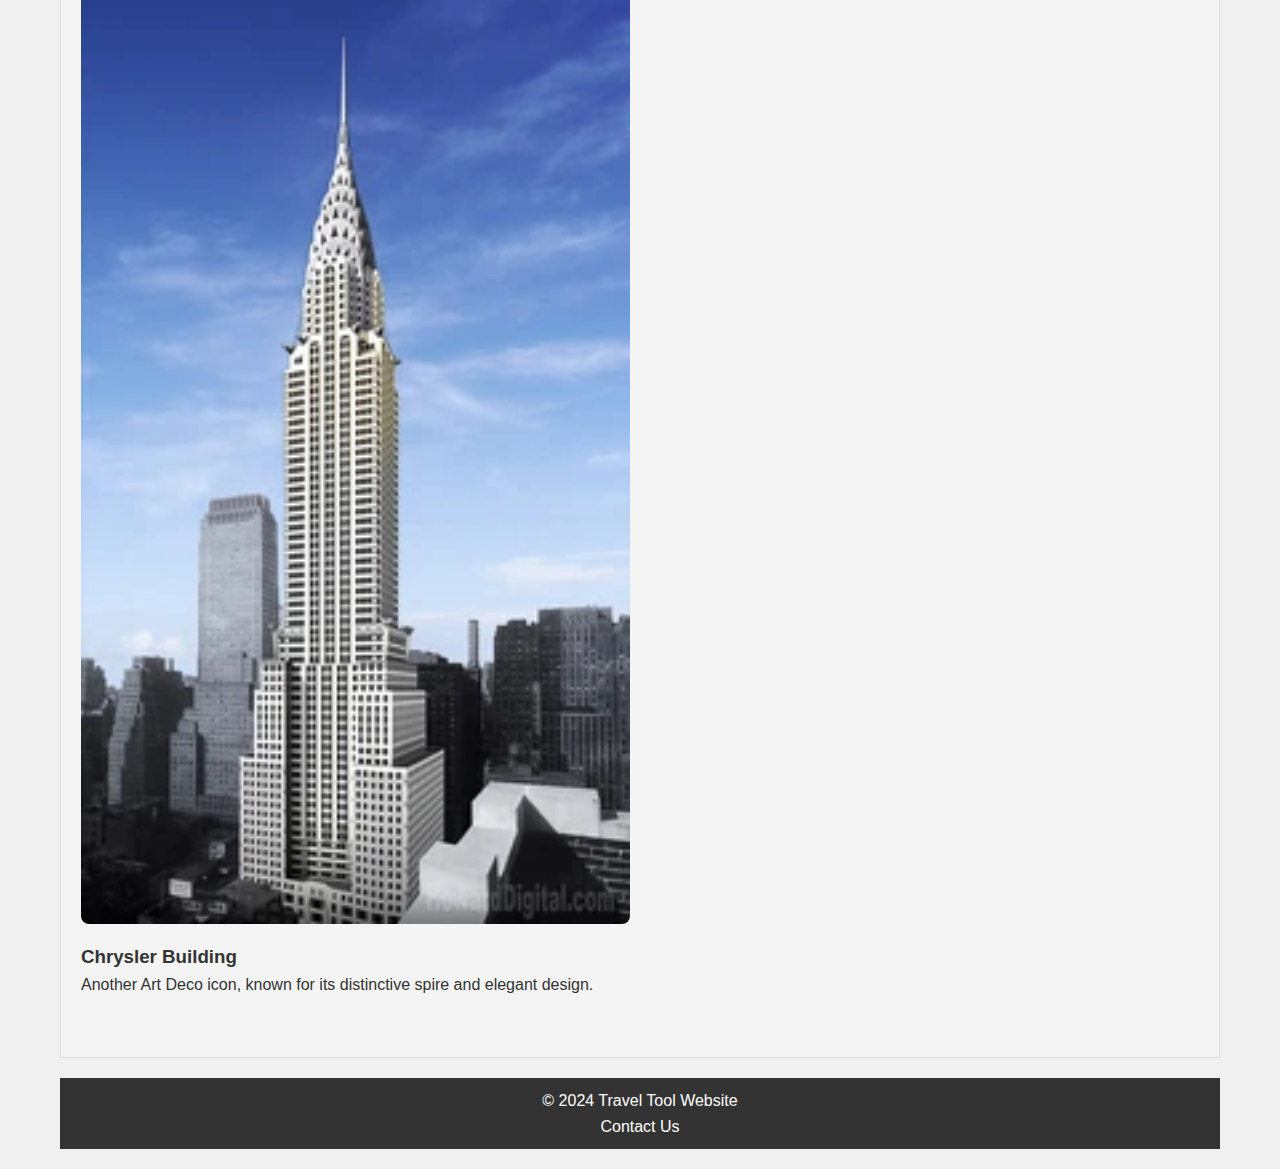
<file: newYork.html>
<!DOCTYPE html>
<html lang="en">
<head>
    <meta charset="UTF-8">
    <meta name="viewport" content="width=device-width, initial-scale=1.0">
    <meta name="description" content="Explore New York City! Discover iconic landmarks, top restaurants, diverse shopping,
     and exciting entertainment in the city that never sleeps.">
    <title>Travel Tool - New York City</title>
    <link rel="stylesheet" href="styles.css">
</head>
<body>
    <div id="wrapper">
        <header>
            <a href="index.html"><h1>Travel Tool Website</h1></a>
            <p>Your guide to exploring major US cities</p>
            <nav aria-label="Main Navigation">
                <ul>
                    <li><a href="index.html">Home</a></li>
                    <li><a href="cities.html">Cities</a></li>
                    <li><a href="Products.html">Products</a></li>
                    <li class="dropdown">
                        <a href="states.html">States</a>
                        <ul class="dropdown-content">
                            <li><a href="newYork.html">New York</a></li>
                            <li><a href="cali.html">California</a></li>
                            <li><a href="florida.html">Florida</a></li>
                            <li><a href="atl.html">Atlanta</a></li>
                            <li><a href="illinois.html">Illinois</a></li>
                        </ul>
                    </li>
                </ul>
            </nav>
        </header>

        <!-- Hero Section -->
        <section id="hero">
            <h2>Welcome to New York City</h2>
            <p>Experience the energy, sights, and sounds of the Big Apple</p>
        </section>
        <main>
            <section id="intro">
                <h2>New York City</h2>
                <p>Explore the city that never sleeps! From iconic skyscrapers to bustling streets, immerse yourself in the energy of New York City.</p>
            </section>

            <section id="city-highlights">
                <h2>City Highlights</h2>
                <div class="highlights-grid">
                    <div class="highlight">
                        <h3>Top Restaurants</h3>
                        <p>From Michelin-starred restaurants to hidden gems, NYC has it all.</p>
                        <ul>
                            <li>Le Bernardin</li>
                            <li>Per Se</li>
                            <li>Masa</li>
                            <li>Joe's Shanghai</li>
                            <li>Shake Shack</li> 
                        </ul>
                    </div>
                    <div class="highlight">
                        <h3>Scenic Spots</h3>
                        <p>Iconic landmarks and breathtaking views.</p>
                        <ul>
                            <li>Central Park</li>
                            <li>Empire State Building</li>
                            <li>Times Square</li>
                            <li>Brooklyn Bridge</li>
                            <li>The High Line</li>
                        </ul>
                    </div>
                    <div class="highlight">
                        <h3>Shopping Havens</h3>
                        <p>Shop 'til you drop in these iconic shopping districts.</p>
                        <ul>
                            <li>5th Avenue</li>
                            <li>SoHo</li>
                            <li>Macy's Herald Square</li>
                            <li>Greenwich Village</li>
                        </ul>
                    </div>
                    <div class="highlight">
                        <h3>Entertainment</h3>
                        <p>World-class entertainment options.</p>
                        <ul>
                            <li>Broadway Shows</li>
                            <li>Museums (The Met, MoMA)</li>
                            <li>Madison Square Garden</li>
                            <li>Comedy Clubs</li>
                        </ul>
                    </div>
                </div>
            </section>

            <section id="new-york-photos">
                <h2>New York in Pictures</h2>
                <div class="city-grid">
                    <div class="column">
                        <img src="img/centralP.webp" alt="Central Park, New York">
                    </div>
                    <div class="column">
                        <img src="img/TimeS.webp" alt="Times Square, New York">
                    </div>
                    <div class="column">
                        <img src="img/BrooklynB.jpeg" alt="Brooklyn Bridge, New York">
                    </div>
                </div>
            </section>

            <section id="skyscrapers">
                <h2>Reaching for the Sky: NYC's Famous Skyscrapers</h2>
                <p>New York City's skyline is iconic, defined by its towering skyscrapers that symbolize ambition and architectural prowess. Here are some of the most famous ones:</p>

                <div class="city-grid">
                    <div class="column">
                        <img src="img/empire.jpg" alt="Empire State Building">
                        <h3>Empire State Building</h3>
                        <p>An Art Deco masterpiece and a symbol of NYC, offering stunning panoramic views from its observation deck.</p>
                    </div>
                    <div class="column">
                        <img src="img/wordTrade.jpg" alt="One World Trade Center">
                        <h3>One World Trade Center</h3>
                        <p>The tallest building in the Western Hemisphere, a beacon of resilience and a tribute to those lost on 9/11.</p>
                    </div>
                    <div class="column">
                        <img src="img/Chrys.webp" alt="Chrysler Building">
                        <h3>Chrysler Building</h3>
                        <p>Another Art Deco icon, known for its distinctive spire and elegant design.</p>
                    </div>
                </div>
            </section>

        </main>

        <footer>
            <p>© 2024 Travel Tool Website</p>
            <p><a href="mailto:zach@gmail.com">Contact Us</a></p>
        </footer>
    </div>
    <script src="script.js"></script>

</body>
</html>
</file>
<file: styles.css>
* {
  box-sizing: border-box;
  margin: 0;
  padding: 0;
}

body {
  font-family: Arial, sans-serif;
  background-color: #f0f0f0;
  color: #333;
  line-height: 1.6;
}

#wrapper {
  max-width: 1200px;
  margin: 0 auto;
  padding: 20px;
}


header {
  background-color: #4682B4;
  color: #fff;
  padding: 20px;
  text-align: center;
}

header h1 {
  font-size: 2rem;
}


nav ul {
  list-style-type: none;
  display: flex;
  justify-content: space-around;
  padding: 10px;
  background-color: #333;
}

nav ul li {
  position: relative;
}

nav ul li a {
  color: white;
  text-decoration: none;
  padding: 10px;
}

nav ul li a:hover,
nav ul li a:focus {
  background-color: #555;
  border-radius: 5px;
}
/* Dropdown on navigation menu to see all states site will be giving information for */
.dropdown-content {
  display: none;
  position: absolute;
  background-color: #333;
  box-shadow: 0 8px 16px rgba(0, 0, 0, 0.2);
  min-width: 160px;
}

.dropdown-content li a:hover {
  background-color: #555;
}

.dropdown:hover .dropdown-content {
  display: block;
}

main {
  display: flex;
  flex-direction: column;
  gap: 20px;
}

.city-grid {
  display: grid;
  grid-template-columns: repeat(auto-fit, minmax(300px, 1fr));
  gap: 20px;
}

.city {
  background-color: white;
  padding: 15px;
  text-align: center;
}

#city-comparison table {
  width: 100%;
  border-collapse: collapse;
  margin-bottom: 20px; 
}

#city-comparison th,
#city-comparison td {
  padding: 12px; 
  border: 1px solid #ddd;
  text-align: left; 
}

#city-comparison th {
  background-color: #f5f5f5; 
  font-weight: bold;
}

#city-comparison tbody tr:nth-child(even) { 
  background-color: #f9f9f9; 
}

#city-comparison tbody tr:hover {
  background-color: #e9e9e9; 
}

/* Media Query for Responsiveness for differnt devices and device sizes. */
@media (max-width: 600px) {
  #city-comparison table {
    display: block;
    overflow-x: auto;
  }
}


aside {
  background-color: #f9f9f9;
  padding: 20px;
  box-shadow: 0 0 10px rgba(0, 0, 0, 0.1);
}


footer {
  background-color: #333;
  color: white;
  text-align: center;
  padding: 10px;
  margin-top: 20px;
}

img {
  max-width: 100%;
  height: auto;
}

a:focus {
  outline: 2px dashed #555;
}
section {
  padding: 20px;
  background-color: #f4f4f4;
  border: 1px solid #ddd;
  margin-top: 20px;
}

section h2 {
  font-size: 1.5em;
}

section form {
  display: flex;
  flex-direction: column;
}

section form label {
  margin-bottom: 5px;
}

section form input,
section form select,
section form textarea {
  margin-bottom: 15px;
  padding: 8px;
  border: 1px solid #ccc;
  border-radius: 5px;
}

section form button {
  padding: 10px 15px;
  background-color: #007bff;
  color: white;
  border: none;
  border-radius: 5px;
  cursor: pointer;
}

section form button:hover {
  background-color: #0056b3;
}
/* Grid layout for cities */
.city-grid {
  display: grid;
  grid-template-columns: repeat(2, 1fr);
  gap: 20px;
  margin: 20px 0;
}

.column img {
  width: 100%;
  height: auto;
  border-radius: 8px;
}

.column a {
  display: inline-block;
  margin-top: 10px;
  padding: 10px 15px;
  background-color: #007BFF;
  color: white;
  text-decoration: none;
  border-radius: 5px;
}

.column a:hover {
  background-color: #0056b3;
}

.highlights-grid {
  display: grid;
  grid-template-columns: repeat(4, 1fr);
  gap: 15px;
  margin-top: 40px;
  padding: 20px 0;
}

.highlight {
  background-color: #f4f4f4;
  padding: 15px;
  border-radius: 10px;
  text-align: center;
}

.highlight h3 {
  font-size: 1.4rem;
  margin-bottom: 10px;
}

.highlight p {
  font-size: 1rem;
  color: #555;
}

/* Additional styles for the New York page */
#new-york-photos {
  margin-top: 20px;
}

#new-york-photos .column {
  text-align: center;
}

#new-york-photos img {
  max-width: 100%;
  height: auto;
  border-radius: 8px;
  box-shadow: 0 4px 8px rgba(0,0,0,0.1);
}

#skyscrapers .column {
  margin-bottom: 20px; 
}

#skyscrapers h3 {
  margin-top: 10px; 
}
a {
  color: white;

  text-decoration: none; 
}

a:visited {
  color: white;
  text-decoration: none;
}
/* Hero Section */
.hero {
  background-image: url('img/MiamiB.jpg'); 
  background-size: cover;
  background-position: center;
  padding: 80px 20px;
  color: #ffffff;
  text-align: center;
  position: relative;
}

.hero::after {
  content: '';
  position: absolute;
  top: 0;
  left: 0;
  width: 100%;
  height: 100%;
  background: rgba(0, 0, 0, 0.5); 
}

.hero-content {
  position: relative;
  z-index: 1;
}

.hero h1 {
  font-size: 3rem;
  margin: 0;
}

.hero p {
  font-size: 1.5rem;
  margin: 20px 0;
}
/* Hero Section */
.hero {
  background-size: cover;
  background-position: center;
  padding: 80px 20px;
  color: #ffffff;
  text-align: center;
  position: relative;
}

.hero::after {
  content: '';
  position: absolute;
  top: 0;
  left: 0;
  width: 100%;
  height: 100%;
  background: rgba(0, 0, 0, 0.5); 
}

.hero-content {
  position: relative;
  z-index: 1;
}

.hero h1 {
  font-size: 3rem;
  margin: 0;
}

.hero p {
  font-size: 1.5rem;
  margin: 20px 0;
}

/* Landmark Section */
#illinois-landmarks {
  padding: 40px 20px;
}

#illinois-landmarks h2 {
  text-align: center;
  font-size: 2rem;
  margin-bottom: 20px;
}

.landmark-grid {
  display: flex;
  gap: 20px;
  flex-wrap: wrap;
  justify-content: center;
}

.landmark {
  flex: 1 1 300px;
  text-align: center;
}

.landmark img {
  width: 100%;
  height: auto;
  border-radius: 8px;
  margin-bottom: 10px;
}

.landmark h3 {
  font-size: 1.5rem;
  color: #333;
}

.landmark p {
  color: #666;
  font-size: 1rem;
}
.dropdown {
  position: relative; 
  z-index: 10;
}

.hero-image {
  position: relative;
  z-index: 1;
}
#hero {
  background-image: url('img/newYorkkk.avif'); 
  background-size: cover;
  background-position: center;
  color: white;
  text-align: center;
  padding: 100px 20px;
  position: relative;
  z-index: 1;
}

#hero h2 {
  font-size: 3rem;
  margin-bottom: 10px;
}

#hero p {
  font-size: 1.5rem;
  margin-top: 0;
}

.dropdown-content {
  position: absolute;
  background-color: white;
  display: none;
  min-width: 150px;
  z-index: 10;
}

.dropdown:hover .dropdown-content {
  display: block;
}

.dropdown-content a {
  color: black;
  padding: 10px;
  text-decoration: none;
  display: block;
}

.dropdown-content a:hover {
  background-color: #ddd;
}
#must-do-experiences {
  margin: 2em 0;
}

.experiences-grid {
  display: grid;
  grid-template-columns: 1fr 1fr;
  gap: 1.5em;
}

.experience {
  background-color: #f9f9f9;
  padding: 1em;
  border-radius: 8px;
  box-shadow: 0 4px 8px rgba(0, 0, 0, 0.1);
}

.experience h3 {
  color: #333;
}

.experience ul {
  list-style-type: disc;
  padding-left: 1em;
}

.experience ul li {
  margin-bottom: 0.5em;
}
.products-header {
  text-align: center;
  padding: 20px;
}

.breadcrumb {
  margin: 15px 0;
  text-align: center;
  font-size: 0.9em;
  color: #555;
}

.product-grid {
  display: flex;
  flex-wrap: wrap;
  justify-content: center;
  gap: 20px;
  padding: 20px;
}

.product-card {
  background-color: #fff;
  border: 1px solid #ddd;
  border-radius: 8px;
  width: 250px;
  padding: 15px;
  box-shadow: 0 4px 8px rgba(0, 0, 0, 0.1);
  text-align: center;
}

.product-card img {
  width: 100%;
  border-radius: 4px;
}

.product-card h3 {
  font-size: 1.1em;
  margin: 10px 0;
  color: #333;
}

.product-card p {
  font-size: 0.9em;
  color: #666;
}

.product-card .price {
  color: #48505f;
  font-size: 1.1em;
  font-weight: bold;
  margin: 10px 0;
}

.product-card .add-to-cart {
  background-color: #0044cc;
  color: #fff;
  padding: 10px 20px;
  border: none;
  border-radius: 4px;
  cursor: pointer;
}

.filter-sort {
  text-align: center;
  margin: 15px 0;
}

.filter-sort select {
  padding: 5px;
  margin: 0 10px;
}
.products-header {
  text-align: center;
  padding: 20px;
}

.breadcrumb {
  margin: 15px 0;
  text-align: center;
  font-size: 0.9em;
  color: #555;
}

.product-grid {
  display: flex;
  flex-wrap: wrap;
  justify-content: center;
  gap: 20px;
  padding: 20px;
}

.product-card {
  background-color: #fff;
  border: 1px solid #ddd;
  border-radius: 8px;
  width: 250px;
  padding: 15px;
  box-shadow: 0 4px 8px rgba(0, 0, 0, 0.1);
  text-align: center;
}

.product-card img {
  width: 100%;
  border-radius: 4px;
}

.product-card h3 {
  font-size: 1.1em;
  margin: 10px 0;
  color: #333;
}

.product-card p {
  font-size: 0.9em;
  color: #666;
}

.product-card .price {
  color:  #4682B4;
  font-size: 1.1em;
  font-weight: bold;
  margin: 10px 0;
}

.product-card .add-to-cart {
  background-color: #39445b;
  color: #fff;
  padding: 10px 20px;
  border: none;
  border-radius: 4px;
  cursor: pointer;
}

.filter-sort {
  text-align: center;
  margin: 15px 0;
}

.filter-sort select {
  padding: 5px;
  margin: 0 10px;
}
.slideshow-container {
  position: relative;
  max-width: 100%;
  margin: auto;
  overflow: hidden;
}

.slideshow .slide {
  display: none;
  text-align: center;
}

.slideshow .slide img {
  width: 100%;
  height: auto;
}

.caption {
  background-color: rgba(0, 0, 0, 0.6);
  color: #fff;
  padding: 10px;
  position: absolute;
  bottom: 10%;
  left: 50%;
  transform: translateX(-50%);
  text-align: center;
  border-radius: 8px;
}

.controls {
  position: absolute;
  top: 50%;
  width: 100%;
  display: flex;
  justify-content: space-between;
  transform: translateY(-50%);
}

.controls .prev,
.controls .next {
  background-color: rgba(0, 0, 0, 0.6);
  color: white;
  font-size: 24px;
  padding: 10px;
  cursor: pointer;
  user-select: none;
  border-radius: 50%;
}

.controls .prev:hover,
.controls .next:hover {
  background-color: rgba(0, 0, 0, 0.8);
}
#backToTopBtn {
  display: none; 
  position: fixed; 
  bottom: 20px;
  right: 30px; 
  z-index: 99; 
  border: none; 
  outline: none; 
  background-color: #555; 
  color: white; 
  cursor: pointer; 
  padding: 15px;
  border-radius: 4px; 
  font-size: 18px; 
}

#backToTopBtn:hover {
  background-color: #777; 
}
</file>
